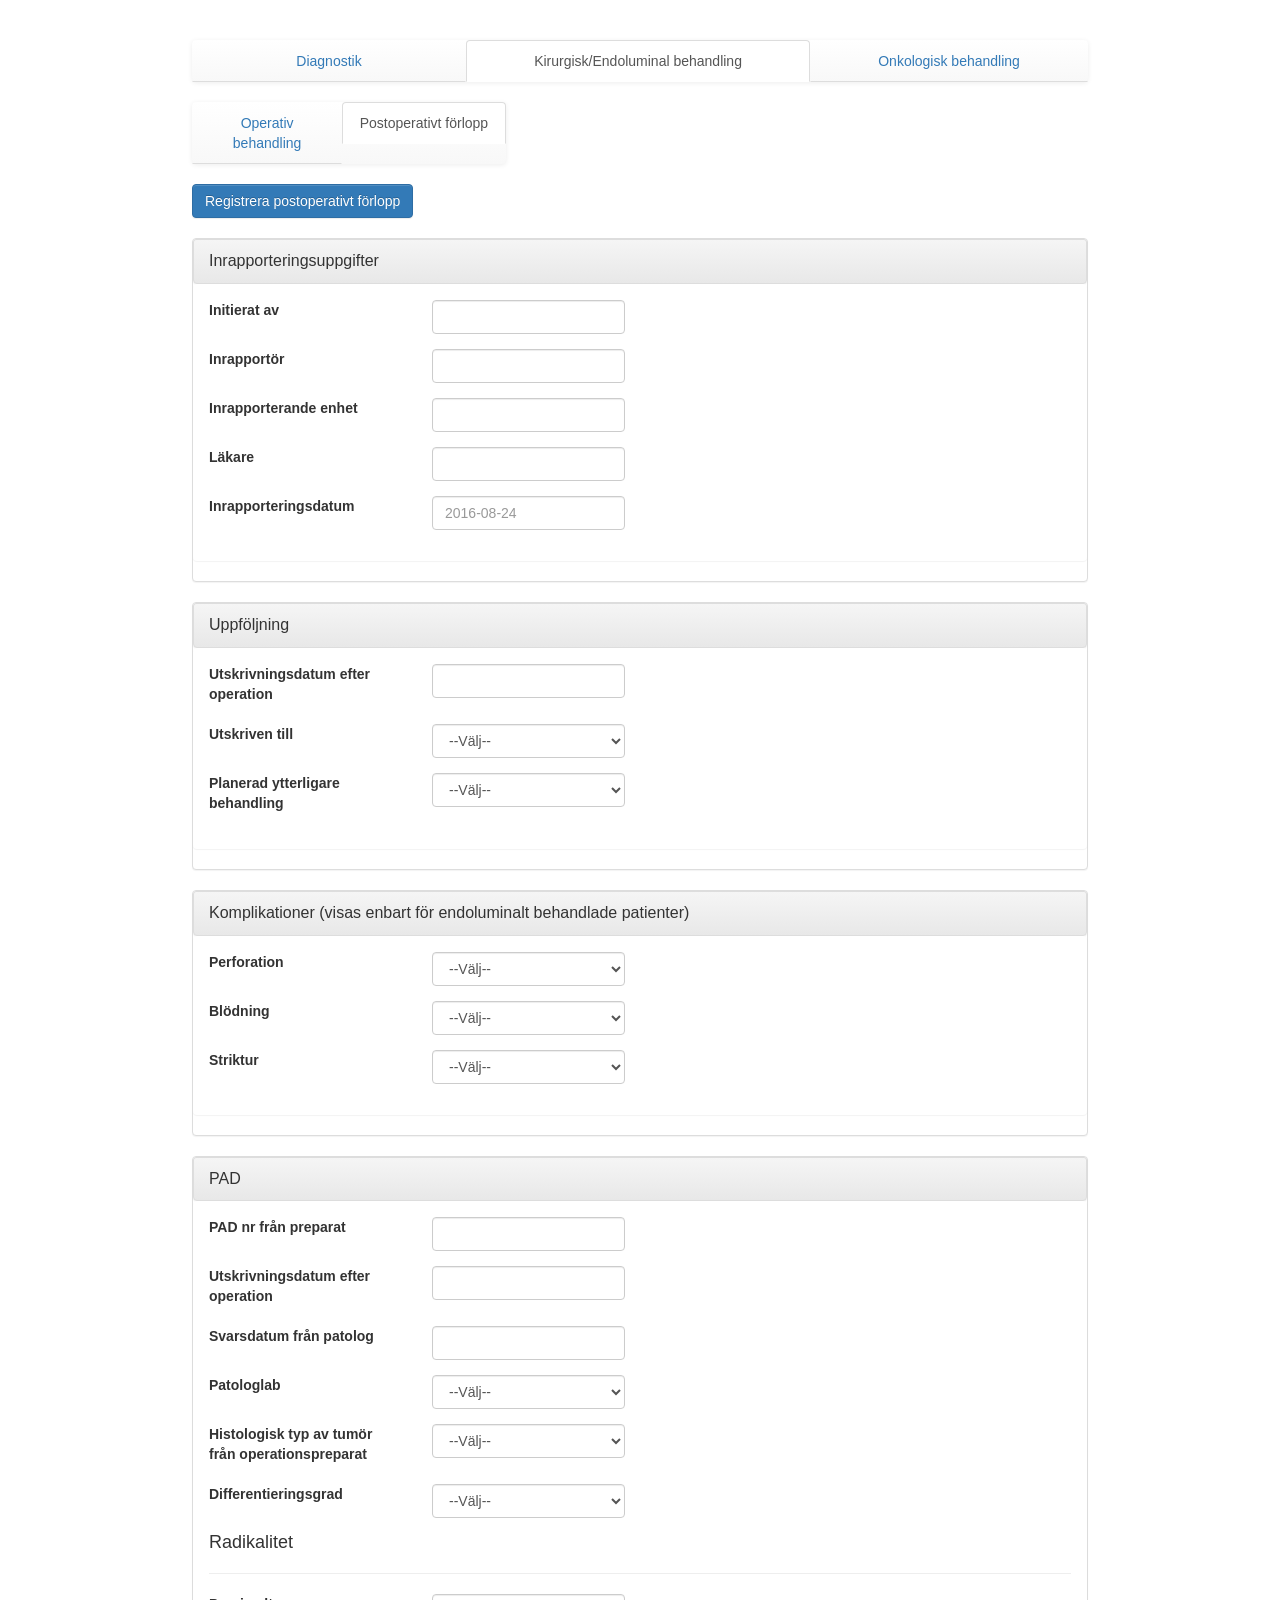
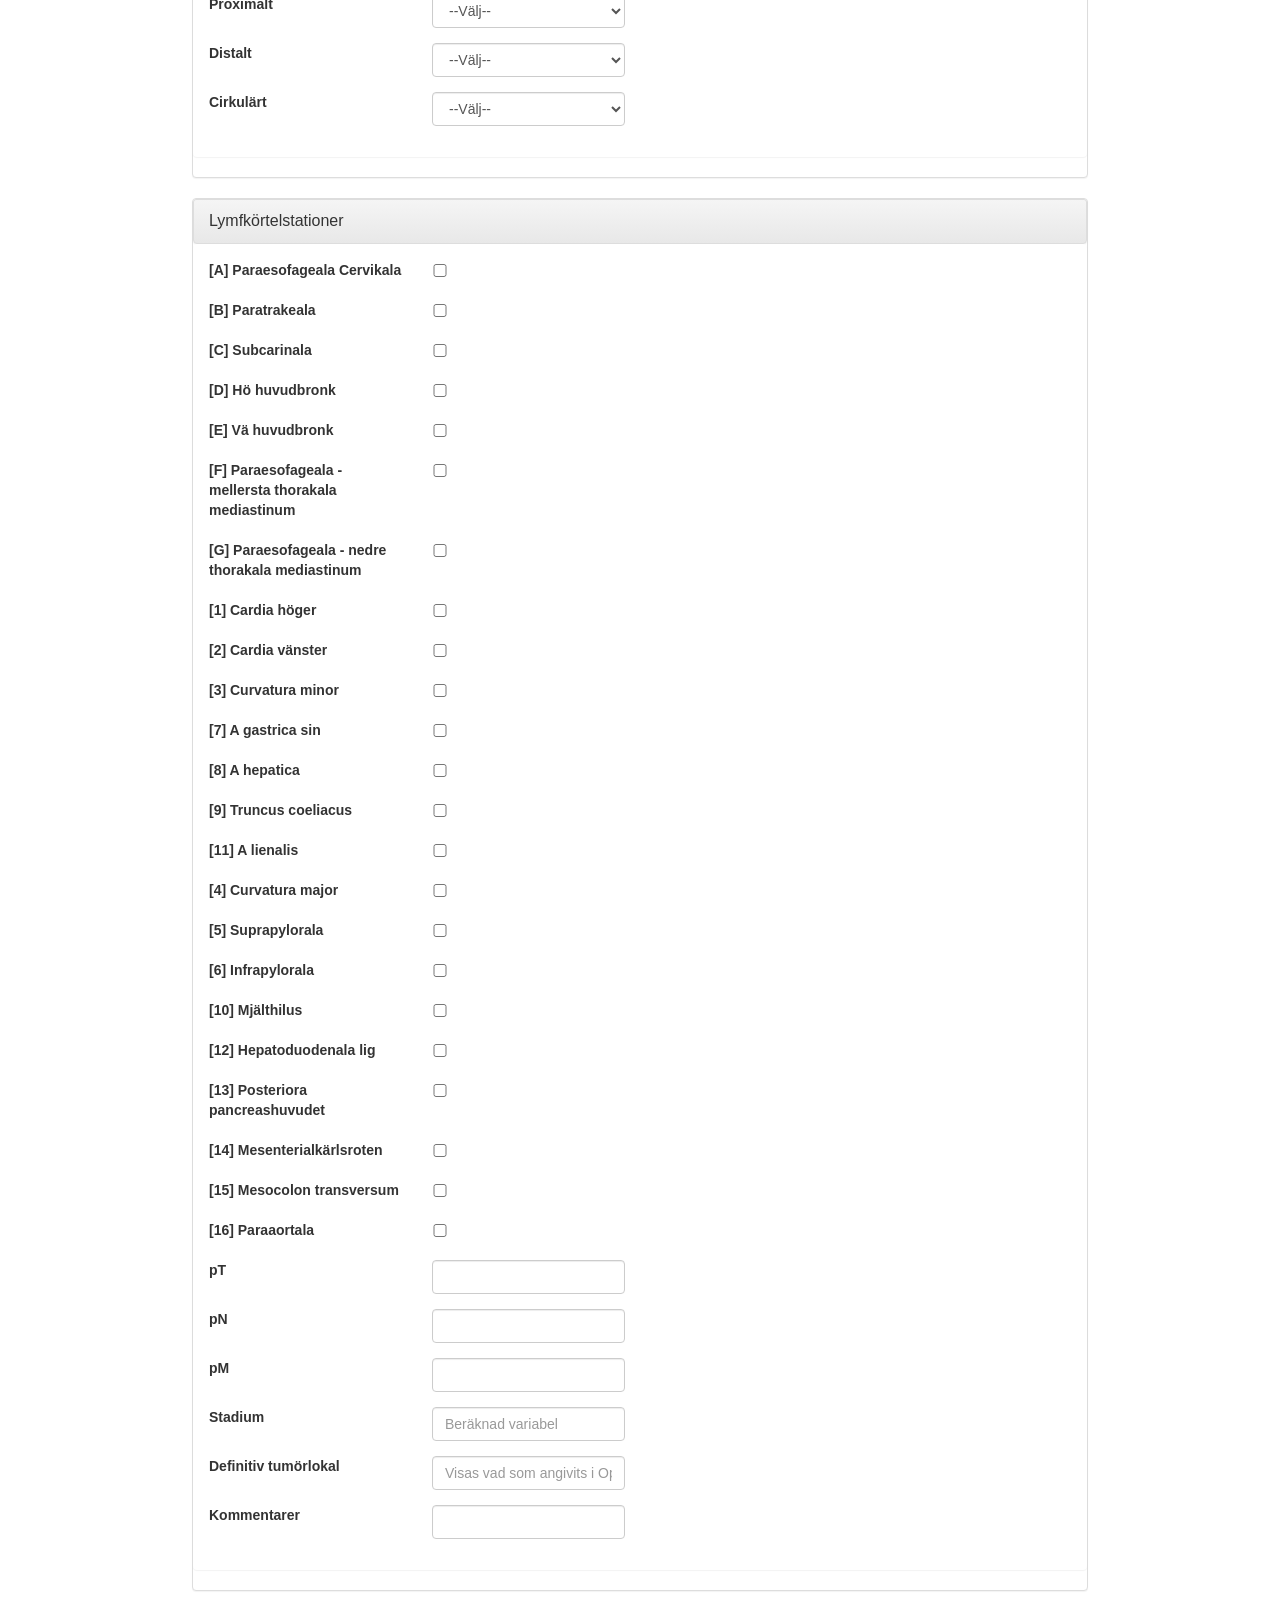
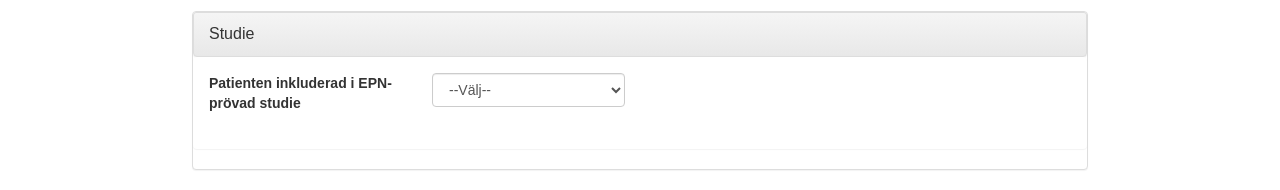
<file: NREV/Form3.html>
﻿<!DOCTYPE html>
<html>
<head>
    <link href="Css/bootstrap-theme.css" rel="stylesheet" />
    <link href="Css/bootstrap.css" rel="stylesheet" />
    <link href="Css/bootstrap-theme.min.css" rel="stylesheet" />
    <link href="Css/bootstrap.min.css" rel="stylesheet" />
    <script src="https://ajax.googleapis.com/ajax/libs/jquery/1.11.3/jquery.min.js"></script>
    <script src="JavaS/bootstrap.js"></script>
    <script src="JavaS/npm.js"></script>
    <script src="JavaScript.js"></script>
    <title></title>
    <meta charset="utf-8" />
</head>
<body>
    <br/>
    <br/>
    <div style="width:70%" class="center-block">
        <ul class="nav nav-tabs nav-justified navbar-default center-block" >
            <li role="presentation" id="diag"><a href="Index.html">Diagnostik</a></li>
            <li role="presentation" id="kir" class="active"><a href="Opdata.html">Kirurgisk/Endoluminal behandling</a></li>
          
            <li role="presentation" id="vard"><a href="Onko.html">Onkologisk behandling  </a></li>
        </ul>
        <br />
        <ul class="nav nav-justified navbar-default nav-tabs" style="width:35%">
            <li role="presentation" id="diag"><a href="Opdata.html">Operativ behandling</a></li>
            <li role="presentation" id="kir" class="active"><a href="Form3.html">Postoperativt förlopp</a></li>
        </ul>
        <br/>
        <button class="btn btn-primary">Registrera postoperativt förlopp</button>
    </div>
    <br />
   
    <div class="panel panel-default center-block" style="width:70%">
        <div class="panel panel-default panel-heading panel-title">Inrapporteringsuppgifter</div>
        <div class="panel panel-body">
            <div class="row form-group">
                <label class="control-label col-sm-3">Initierat av</label>
                <div class="col-xs-3">
                    <input type="text" class="form-control" />
                </div>
            </div>
            <div class="row form-group">                <label class="control-label col-sm-3">Inrapportör</label>
                <div class="col-xs-3">
                    <input type="text" class="form-control" />
                </div>
            </div>
            <div class="row form-group">
                <label class="control-label col-sm-3">Inrapporterande enhet</label>
                <div class="col-xs-3">
                    <input type="text" class="form-control" />
                </div>
            </div>
            <div class="row form-group">
                <label class="control-label col-sm-3">Läkare</label>
                <div class="col-xs-3">
                    <input type="text" class="form-control" />
                </div>
            </div>
            <div class="row form-group">
                <label class="control-label col-sm-3">Inrapporteringsdatum</label>
                <div class="col-xs-3">
                    <input type="text" class="form-control" placeholder="2016-08-24" />
                </div>
            </div>
        </div>
    </div>

    <div class="panel panel-default center-block" style="width:70%">
        <div class="panel panel-default panel-heading panel-title">Uppföljning</div>
        <div class="panel panel-body">
            <div class="row form-group">
                <label class="control-label col-sm-3">Utskrivningsdatum efter operation</label>
                <div class="col-xs-3">
                    <input type="text" class="form-control" />
                </div>
            </div>
            <div class="row form-group">
                <label class="control-label col-sm-3">Utskriven till</label>
                <div class="col-xs-3">
                    <select class="dropdown form-control active" onchange="kliniker()" id="utskriven">
                        <option value="0">--Välj--</option>
                        <option value="1">Hemmet</option>
                        <option value="2">Annan kirurgisk klinik</option>
                        <option vlaue="3">Annan klinik inkl rehabklinik</option>
                        <option value="4">Sjukhem</option>
                        <option vlaue="5">Övrig konvalecens</option>
                        <option value="6">Annan</option>
                        <option value="7">Avliden</option>
                    </select>
                </div>
            </div>
            <div class="row form-group" id="kirklin" style="display:none">
                <label class="control-label col-sm-3">Klinik</label>
                <div class="col-xs-3">
                    <select class="dropdown form-control active">
                        <option value="0">--Välj--</option>
                    </select>
                </div>
            </div>
            <div class="row form-group" id="annanklin" style="display:none">
                <label class="control-label col-sm-3">Specificera</label>
                <div class="col-xs-3">
                    <input type="text" class="form-control" />
                </div>
            </div>
            <div class="row form-group">
                <label class="control-label col-sm-3">Planerad ytterligare behandling</label>
                <div class="col-xs-3">
                    <select class="dropdown form-control active" id="kemoradio" onchange="vidkemorad()">
                        <option value="0">--Välj--</option>
                        <option value="1">Ingen</option>
                        <option value="2">Kurativt syftande kemo-/radioterapi</option>
                        <option vlaue="3">Palliativ kemo-/radioterapi</option>
                        <option value="4">Endoskopisk resektion</option>
                        <option vlaue="5">Öppen resektion</option>
                    </select>
                </div>
            </div>
            <div class="row form-group" id="klinikkemoradio" style="display:none">
                <label class="control-label col-sm-3">Behandlande klinik</label>
                <div class="col-xs-3">
                    <select class="dropdown form-control active">
                        <option value="0">--Välj--</option>
                    </select>
                </div>
            </div>
        </div>
    </div>

    <div class="panel panel-default center-block" style="width:70%">
        <div class="panel panel-default panel-heading panel-title">Komplikationer (visas enbart för endoluminalt behandlade patienter)</div>
        <div class="panel panel-body">
            <div class="row form-group">
                <label class="control-label col-sm-3">Perforation</label>
                <div class="col-xs-3">
                    <select class="dropdown form-control active">
                        <option value="0">--Välj--</option>
                        <option value="1">Nej</option>
                        <option value="2">Ja</option>
                    </select>
                </div>
            </div>
            <div class="row form-group">
                <label class="control-label col-sm-3">Blödning</label>
                <div class="col-xs-3">
                    <select class="dropdown form-control active">
                        <option value="0">--Välj--</option>
                        <option value="1">Nej</option>
                        <option value="2">Ja</option>
                    </select>
                </div>
            </div>
            <div class="row form-group">
                <label class="control-label col-sm-3">Striktur</label>
                <div class="col-xs-3">
                    <select class="dropdown form-control active">
                        <option value="0">--Välj--</option>
                        <option value="1">Nej</option>
                        <option value="2">Ja</option>
                    </select>
                </div>
            </div>
        </div>
    </div>

    <div class="panel panel-default center-block" style="width:70%">
        <div class="panel panel-default panel-heading panel-title">PAD</div>
        <div class="panel panel-body">
            <div class="row form-group">
                <label class="control-label col-sm-3">PAD nr från preparat</label>
                <div class="col-xs-3">
                    <input type="text" class="form-control" />
                </div>
            </div>
            <div class="row form-group">
                <label class="control-label col-sm-3">Utskrivningsdatum efter operation</label>
                <div class="col-xs-3">
                    <input type="text" class="form-control" />
                </div>
            </div>
            <div class="row form-group">
                <label class="control-label col-sm-3">Svarsdatum från patolog</label>
                <div class="col-xs-3">
                    <input type="text" class="form-control" />
                </div>
            </div>
            <div class="row form-group">
                <label class="control-label col-sm-3">Patologlab</label>
                <div class="col-xs-3">
                    <select class="dropdown form-control active">
                        <option value="0">--Välj--</option>
                    </select>
                </div>
            </div>
            <div class="row form-group">
                <label class="control-label col-sm-3">Histologisk typ av tumör från operationspreparat</label>
                <div class="col-xs-3">
                    <select class="dropdown form-control active">
                        <option value="0">--Välj--</option>
                        <option value="1">Adenocarcinom</option>
                        <option value="2">Adenocarcinom in situ/HGD</option>
                        <option value="3">Skivepitelcancer</option>
                        <option value="4">Skivepitelcancer in situ/HGD</option>
                        <option value="5">Odiff cancer</option>
                        <option value="6">Odiff cancer in situ/HGD</option>
                    </select>
                </div>
            </div>
            <div class="row form-group">
                <label class="control-label col-sm-3">Differentieringsgrad</label>
                <div class="col-xs-3">
                    <select class="dropdown form-control active">
                        <option value="0">--Välj--</option>
                        <option value="1">G1 - Högt differentierad</option>
                        <option value="2">G2 - Medelhögt differentierad</option>
                        <option value="3">G3 - Lågt differentierad</option>
                        <option value="4">Gx - Ej bedömd eller fastställd</option>
                    </select>
                </div>
            </div>
            <div class="row container-fluid h4">Radikalitet</div>
            <hr />
            <div class="row form-group">
                <label class="control-label col-sm-3">Proximalt</label>
                <div class="col-xs-3">
                    <select class="dropdown form-control active">
                        <option value="0">--Välj--</option>
                        <option value="1">Nej</option>
                        <option value="2">Ja</option>
                    </select>
                </div>
            </div>
            <div class="row form-group">
                <label class="control-label col-sm-3">Distalt</label>
                <div class="col-xs-3">
                    <select class="dropdown form-control active">
                        <option value="0">--Välj--</option>
                        <option value="1">Nej</option>
                        <option value="2">Ja</option>
                    </select>
                </div>
            </div>
            <div class="row form-group">
                <label class="control-label col-sm-3">Cirkulärt</label>
                <div class="col-xs-3">
                    <select class="dropdown form-control active">
                        <option value="0">--Välj--</option>
                        <option value="1">Nej</option>
                        <option value="2">Ja</option>
                    </select>
                </div>
            </div>
            

        </div>
    </div>


    <div class="panel panel-default center-block" style="width:70%">
        <div class="panel panel-default panel-heading panel-title">Lymfkörtelstationer</div>
        <div class="panel panel-body">
            <div class="row form-group">
               
                <label class="control-label col-sm-3">[A] Paraesofageala Cervikala</label>
                <div class="col-xs-3">
                    <input type="checkbox" class="col-sm-1" onchange="antal()" id="a"/>
                </div>
            </div>
            <div id="ant" style="display:none">
                <div class="row form-group">
                    <label class="control-label col-sm-3">Antal undersökta</label>
                    <div class="col-xs-3">
                        <input type="text" class="form-control" />
                    </div>
                </div>
                <div class="row form-group">
                    <label class="control-label col-sm-3">Antal tumörpositiva</label>
                    <div class="col-xs-3">
                        <input type="text" class="form-control" />
                    </div>
                </div>
            </div>
            <div class="row form-group">
                <label class="control-label col-sm-3">[B] Paratrakeala</label>
                <div class="col-xs-3">
                    <input type="checkbox" class="col-sm-1" onchange="bntal()" id="b"/>
                </div>
            </div>
            <div id="bnt" style="display:none">
                <div class="row form-group">
                    <label class="control-label col-sm-3">Antal undersökta</label>
                    <div class="col-xs-3">
                        <input type="text" class="form-control" />
                    </div>
                </div>
                <div class="row form-group">
                    <label class="control-label col-sm-3">Antal tumörpositiva</label>
                    <div class="col-xs-3">
                        <input type="text" class="form-control" />
                    </div>
                </div>
            </div>
            <div class="row form-group">
                <label class="control-label col-sm-3">[C] Subcarinala</label>
                <div class="col-xs-3">
                    <input type="checkbox" class="col-sm-1" />
                </div>
            </div>
            <div class="row form-group">
                <label class="control-label col-sm-3">[D] Hö huvudbronk</label>
                <div class="col-xs-3">
                    <input type="checkbox" class="col-sm-1" />
                </div>
            </div>
            <div class="row form-group">
                <label class="control-label col-sm-3">[E] Vä huvudbronk</label>
                <div class="col-xs-3">
                    <input type="checkbox" class="col-sm-1" />
                </div>
            </div>
            <div class="row form-group">
                <label class="control-label col-sm-3">[F] Paraesofageala - mellersta thorakala mediastinum</label>
                <div class="col-xs-3">
                    <input type="checkbox" class="col-sm-1" />
                </div>
            </div>
            <div class="row form-group">
                <label class="control-label col-sm-3">[G] Paraesofageala - nedre thorakala mediastinum</label>
                <div class="col-xs-3">
                    <input type="checkbox" class="col-sm-1" />
                </div>
            </div>
            <div class="row form-group">
                <label class="control-label col-sm-3">[1] Cardia höger</label>
                <div class="col-xs-3">
                    <input type="checkbox" class="col-sm-1" />
                </div>
            </div>
            <div class="row form-group">
                <label class="control-label col-sm-3">[2] Cardia vänster</label>
                <div class="col-xs-3">
                    <input type="checkbox" class="col-sm-1" />
                </div>
            </div>
            <div class="row form-group">
                <label class="control-label col-sm-3">[3] Curvatura minor</label>
                <div class="col-xs-3">
                    <input type="checkbox" class="col-sm-1" />
                </div>
            </div>
            <div class="row form-group">
                <label class="control-label col-sm-3">[7] A gastrica sin</label>
                <div class="col-xs-3">
                    <input type="checkbox" class="col-sm-1" />
                </div>
            </div>
            <div class="row form-group">
                <label class="control-label col-sm-3">[8] A hepatica</label>
                <div class="col-xs-3">
                    <input type="checkbox" class="col-sm-1" />
                </div>
            </div>
            <div class="row form-group">
                <label class="control-label col-sm-3">[9] Truncus coeliacus</label>
                <div class="col-xs-3">
                    <input type="checkbox" class="col-sm-1" />
                </div>
            </div>
            <div class="row form-group">
                <label class="control-label col-sm-3">[11] A lienalis</label>
                <div class="col-xs-3">
                    <input type="checkbox" class="col-sm-1" />
                </div>
            </div>
            <div class="row form-group">
                <label class="control-label col-sm-3">[4] Curvatura major</label>
                <div class="col-xs-3">
                    <input type="checkbox" class="col-sm-1" />
                </div>
            </div>
            <div class="row form-group">
                <label class="control-label col-sm-3">[5] Suprapylorala</label>
                <div class="col-xs-3">
                    <input type="checkbox" class="col-sm-1" />
                </div>
            </div>
            <div class="row form-group">
                <label class="control-label col-sm-3">[6] Infrapylorala</label>
                <div class="col-xs-3">
                    <input type="checkbox" class="col-sm-1" />
                </div>
            </div>
            <div class="row form-group">
                <label class="control-label col-sm-3">[10] Mjälthilus</label>
                <div class="col-xs-3">
                    <input type="checkbox" class="col-sm-1" />
                </div>
            </div>
            <div class="row form-group">
                <label class="control-label col-sm-3">[12] Hepatoduodenala lig</label>
                <div class="col-xs-3">
                    <input type="checkbox" class="col-sm-1" />
                </div>
            </div>
            <div class="row form-group">
                <label class="control-label col-sm-3">[13] Posteriora pancreashuvudet</label>
                <div class="col-xs-3">
                    <input type="checkbox" class="col-sm-1" />
                </div>
            </div>
            <div class="row form-group">
                <label class="control-label col-sm-3">[14] Mesenterialkärlsroten</label>
                <div class="col-xs-3">
                    <input type="checkbox" class="col-sm-1" />
                </div>
            </div>
            <div class="row form-group">
                <label class="control-label col-sm-3">[15] Mesocolon transversum</label>
                <div class="col-xs-3">
                    <input type="checkbox" class="col-sm-1" />
                </div>
            </div>
            <div class="row form-group">
                <label class="control-label col-sm-3">[16] Paraaortala</label>
                <div class="col-xs-3">
                    <input type="checkbox" class="col-sm-1" />
                </div>
            </div>
            <div class="row form-group">
                <label class="control-label col-sm-3">pT</label>
                <div class="col-xs-3">
                    <input type="text" class="form-control"  />
                </div>
            </div>
            <div class="row form-group">
                <label class="control-label col-sm-3">pN</label>
                <div class="col-xs-3">
                    <input type="text" class="form-control"/>
                </div>
            </div>
            <div class="row form-group">
                <label class="control-label col-sm-3">pM</label>
                <div class="col-xs-3">
                    <input type="text" class="form-control"  />
                </div>
            </div>
            <div class="row form-group">
                <label class="control-label col-sm-3">Stadium</label>
                <div class="col-xs-3">
                    <input type="text" class="form-control" placeholder="Beräknad variabel"/>
                </div>
            </div>
            <div class="row form-group">
                <label class="control-label col-sm-3">Definitiv tumörlokal</label>
                <div class="col-xs-3">
                    <input type="text" class="form-control" placeholder="Visas vad som angivits i Opdata" />
                </div>
            </div>
            <div class="row form-group">
                <label class="control-label col-sm-3">Kommentarer</label>
                <div class="col-xs-3">
                    <input type="text" class="form-control" />
                </div>
            </div>
            </div>
        </div>

    <div class="panel panel-default center-block" style="width:70%">
        <div class="panel panel-default panel-heading panel-title">Studie</div>
        <div class="panel panel-body">
            <div class="row form-group">
                <label class="control-label col-sm-3">Patienten inkluderad i EPN-prövad studie</label>
                <div class="col-xs-3">
                    <select class="dropdown form-control active">
                        <option value="0">--Välj--</option>
                        <option value="1">Nej</option>
                        <option value="2">Ja</option>
                    </select>
                </div>
            </div>
        </div>
    </div>


    <script type="text/javascript">
    function antal() {
                if (document.getElementById("a").checked)
                document.getElementById("ant").style.display = "block";


                else {
                document.getElementById("ant").style.display = "none";
                }
                }
    </script>
    <script type="text/javascript">
    function bntal() {
                if (document.getElementById("b").checked)
                document.getElementById("bnt").style.display = "block";


                else {
                document.getElementById("bnt").style.display = "none";
                }
    }
    function vidkemorad() {
        if (document.getElementById("kemoradio").selectedIndex == "2" || document.getElementById("kemoradio").selectedIndex == "3")
            document.getElementById("klinikkemoradio").style.display = "block";


        else {
            document.getElementById("klinikkemoradio").style.display = "none";
        }
    }
    function kliniker() {
        if (document.getElementById("utskriven").selectedIndex == "2") {
            document.getElementById("kirklin").style.display = "block"
            document.getElementById("annanklin").style.display = "none";
        }
        else if(
            document.getElementById("utskriven").selectedIndex == "6") {
            document.getElementById("kirklin").style.display = "none"
            document.getElementById("annanklin").style.display = "block";
        }
        else {
            document.getElementById("kirklin").style.display = "none"
            document.getElementById("annanklin").style.display = "none";
        }
    }

        
    
    </script>


</body>
</html>
</file>
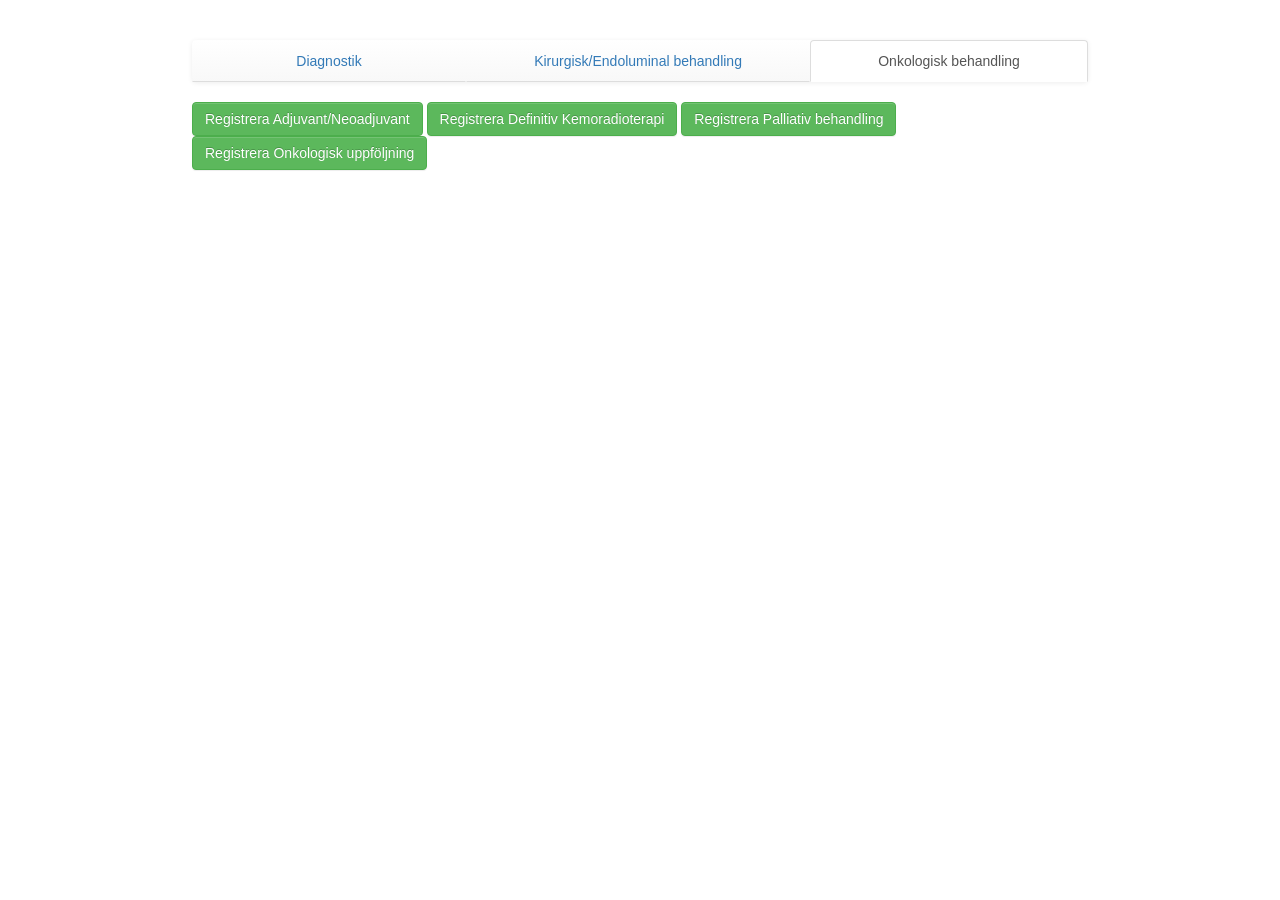
<file: NREV/Onko.html>
﻿<!DOCTYPE html>
<html>
<head>
    <title></title>
	<meta charset="utf-8" />
    <link href="Css/bootstrap-theme.css" rel="stylesheet" />
    <link href="Css/bootstrap.css" rel="stylesheet" />
    <link href="Css/bootstrap-theme.min.css" rel="stylesheet" />
    <link href="Css/bootstrap.min.css" rel="stylesheet" />
    <script src="https://ajax.googleapis.com/ajax/libs/jquery/1.11.3/jquery.min.js"></script>
    <script src="JavaS/bootstrap.js"></script>
    <script src="JavaS/npm.js"></script>
    <script src="JavaS/JavaScript.js"></script>
</head>
<body>
    <br/>
    <br/>
    <div style="width:70%" class="center-block">
        <ul class="nav nav-tabs nav-justified navbar-default">
            <li role="presentation" id="diag"><a href="Index.html">Diagnostik</a></li>
            <li role="presentation" id="kir"><a href="Opdata.html">Kirurgisk/Endoluminal behandling</a></li>

            <li role="presentation" id="vard" class="active"><a href="Onko.html">Onkologisk behandling</a></li>
        </ul>
        <br />
        <button class="btn btn-group-vertical btn-success" id="btnadju" onclick="showadju()">Registrera Adjuvant/Neoadjuvant </button>
        <button class="btn btn-group-vertical btn-success" id="btndef" onclick="showdef()">Registrera Definitiv Kemoradioterapi </button>
        <button class="btn btn-group-vertical btn-success" id="btnpall" onclick="showpall()">Registrera Palliativ behandling </button>
        <button class="btn btn-group-vertical btn-success" id="btnupp" onclick="showupp()">Registrera Onkologisk uppföljning </button>
        </div>
    <br />
    <div id="adjuvant" style="display:none">
        <div style="width:70%" class="center-block">
            <ul class="nav nav-justified navbar-default nav-tabs" style="width:30%" >
                <li role="presentation" class="active"><a href="Onko.html">Neoadjuvant/Adjuvant behandling</a></li>

            </ul>

            <br />
            <button class="btn btn-group-vertical btn-danger" id="btnoadju" onclick="hideadju()">Registrera inte Adjuvant/Neoadjuvant </button>
            
           </div>
        <br />
            <div class="panel panel-default center-block" style="width:70%">
                <div class="panel panel-default panel-heading panel-title">Inrapporteringsuppgifter</div>
                <div class="panel panel-body">
                    <div class="row form-group">
                        <label class="control-label col-sm-3">Initierat av</label>
                        <div class="col-xs-3">
                            <input type="text" class="form-control" />
                        </div>
                    </div>
                    <div class="row form-group">
                        <label class="control-label col-sm-3">Inrapportör</label>
                        <div class="col-xs-3">
                            <input type="text" class="form-control" />
                        </div>
                    </div>
                    <div class="row form-group">
                        <label class="control-label col-sm-3">Inrapporterande enhet</label>
                        <div class="col-xs-3">
                            <input type="text" class="form-control" />
                        </div>
                    </div>
                    <div class="row form-group">
                        <label class="control-label col-sm-3">Läkare</label>
                        <div class="col-xs-3">
                            <input type="text" class="form-control" />
                        </div>
                    </div>
                    <div class="row form-group">
                        <label class="control-label col-sm-3">Inrapporteringsdatum</label>
                        <div class="col-xs-3">
                            <input type="text" class="form-control" placeholder="2016-08-24" />
                        </div>
                    </div>
                </div>
            </div>
            <div class="panel panel-default center-block" style="width:70%">
                <div class="panel panel-default panel-heading panel-title">Neoadjuvant behandling</div>
                <div class="panel panel-body">
                    <div class="row form-group">
                        <label class="control-label col-sm-3">Neoadjuvant behandling given</label>
                        <div class="col-xs-3">
                            <select class="form-control" id="neo" onchange="neoadj()">
                                <option value="0">--Välj--</option>
                                <option value="1">Nej</option>
                                <option value="2">Ja</option>
                            </select>
                        </div>
                    </div>
                    <div id="neoadjbeh" style="display:none">
                        <div class="row form-group">
                            <label class="control-label col-sm-3">Kemoradioterapi</label>
                            <div class="col-xs-3">
                                <select class="form-control" id="kemoradneoadj" onchange="krneoadj()">
                                    <option value="0">--Välj--</option>
                                    <option value="1">Nej</option>
                                    <option value="2">Ja</option>
                                </select>
                            </div>
                        </div>
                        <div id="neoadjkemorad" style="display:none" class="container-fluid">
                            <div class="row form-group">
                                <label class="control-label col-sm-3">Startdatum kemoterapi</label>
                                <div class="col-xs-3">
                                    <input type="date" class="form-control" />
                                </div>
                            </div>
                            <div class="row form-group">
                                <label class="control-label col-sm-3">Regim</label>
                                <div class="col-xs-3">
                                    <select class="form-control">
                                        <option value="0">--Välj--</option>
                                        <option value="1">många</option>
                                        <option value="2">regimer</option>
                                    </select>
                                </div>
                            </div>
                        </div>
                        <div class="row form-group">
                            <label class="control-label col-sm-3">Ytterligare substans</label>
                            <div class="col-xs-3">
                                <input type="checkbox" />
                            </div>
                        </div>
                        <br />
                        <div class="row form-group">
                            <label class="control-label col-sm-3">Startdatum radioterapi</label>
                            <div class="col-xs-3">
                                <input type="date" class="form-control" />
                            </div>
                        </div>
                        <div class="row form-group">
                            <label class="control-label col-sm-3">Primärtumör</label>
                            <div class="col-xs-3">
                                <select class="form-control">
                                    <option value="0">--Välj--</option>
                                </select>
                            </div>
                        </div>
                        <div class="row form-group">
                            <label class="control-label col-sm-3">Totaldos</label>
                            <div class="col-xs-3">
                                <input type="text" class="form-control" />
                            </div>
                        </div>
                        <div class="row form-group">
                            <label class="control-label col-sm-3">Antal fraktioner</label>
                            <div class="col-xs-3">
                                <input type="text" class="form-control" />
                            </div>
                        </div>
                    
                    <br />
                    <div class="row form-group">
                        <label class="control-label col-sm-3">Kemoterapi</label>
                        <div class="col-xs-3">
                            <select class="form-control" id="kemoneoadj" onchange="kneoadj()">
                                <option value="0">--Välj--</option>
                                <option value="1">Nej</option>
                                <option value="2">Ja</option>
                            </select>
                        </div>
                    </div>
                    <div id="neoadjkemo" class="container-fluid" style="display:none">
                        <div class="row form-group">
                            <label class="control-label col-sm-3">Startdatum kemoterapi</label>
                            <div class="col-xs-3">
                                <input type="date" class="form-control" />
                            </div>
                        </div>
                        <div class="row form-group">
                            <label class="control-label col-sm-3">Regim</label>
                            <div class="col-xs-3">
                                <select class="form-control">
                                    <option value="0">--Välj--</option>
                                    <option value="1">många</option>
                                    <option value="2">regimer</option>
                                </select>
                            </div>
                        </div>
                    </div>
                    <br />
                    <div class="row form-group">
                        <label class="control-label col-sm-3">Radioterapi</label>
                        <div class="col-xs-3">
                            <select class="form-control" id="radioneoadj" onchange="rneoadj()">
                                <option value="0">--Välj--</option>
                                <option value="1">Nej</option>
                                <option value="2">Ja</option>
                            </select>
                        </div>
                    </div>
                    <div id="neoadjradio" class="container-fluid" style="display:none">
                        <div class="row form-group">
                            <label class="control-label col-sm-3">Startdatum radioterapi</label>
                            <div class="col-xs-3">
                                <input type="date" class="form-control" />
                            </div>
                        </div>
                        <div class="row form-group">
                            <label class="control-label col-sm-3">Totaldos</label>
                            <div class="col-xs-3">
                                <input type="text" class="form-control" />
                            </div>
                        </div>
                        <div class="row form-group">
                            <label class="control-label col-sm-3">Antal fraktioner</label>
                            <div class="col-xs-3">
                                <input type="text" class="form-control" />
                            </div>
                        </div>
                    </div>
                </div>
            </div>
                </div>
            <div class="panel panel-default center-block" style="width:70%">
                <div class="panel panel-default panel-heading panel-title">Adjuvant behandling</div>
                <div class="panel panel-body">
                    <div class="row form-group">
                        <label class="control-label col-sm-3">Adjuvant behandling given</label>
                        <div class="col-xs-3">
                            <select class="form-control" id="adj" onchange="adjuv()">
                                <option value="0">--Välj--</option>
                                <option value="1">Nej</option>
                                <option value="2">Ja</option>
                            </select>
                        </div>
                    </div>
                    <div id="adjbeh" style="display:none">
                        <div class="row form-group">
                            <label class="control-label col-sm-3">Kemoradioterapi</label>
                            <div class="col-xs-3">
                                <select class="form-control" id="kemoradadj" onchange="kradj()">
                                    <option value="0">--Välj--</option>
                                    <option value="1">Nej</option>
                                    <option value="2">Ja</option>
                                </select>
                            </div>
                        </div>
                        <div id="adjkemorad" style="display:none" class="container-fluid">
                            <div class="row form-group">
                                <label class="control-label col-sm-3">Startdatum kemoterapi</label>
                                <div class="col-xs-3">
                                    <input type="date" class="form-control" />
                                </div>
                            </div>
                            <div class="row form-group">
                                <label class="control-label col-sm-3">Regim</label>
                                <div class="col-xs-3">
                                    <select class="form-control">
                                        <option value="0">--Välj--</option>
                                        <option value="1">många</option>
                                        <option value="2">regimer</option>
                                    </select>
                                </div>
                            </div>
                            <br />
                            <div class="row form-group">
                                <label class="control-label col-sm-3">Startdatum radioterapi</label>
                                <div class="col-xs-3">
                                    <input type="date" class="form-control" />
                                </div>
                            </div>
                            <div class="row form-group">
                                <label class="control-label col-sm-3">Totaldos</label>
                                <div class="col-xs-3">
                                    <input type="text" class="form-control" />
                                </div>
                            </div>
                            <div class="row form-group">
                                <label class="control-label col-sm-3">Antal fraktioner</label>
                                <div class="col-xs-3">
                                    <input type="text" class="form-control" />
                                </div>
                            </div>
                            <br />
                        </div>
                        <div class="row form-group">
                            <label class="control-label col-sm-3">Kemoteraoi</label>
                            <div class="col-xs-3">
                                <select class="form-control" id="kemoadj" onchange="kadj()">
                                    <option value="0">--Välj--</option>
                                    <option value="1">Nej</option>
                                    <option value="2">Ja</option>
                                </select>
                            </div>
                        </div>
                        <div id="adjkemo" class="container-fluid" style="display:none">
                            <div class="row form-group">
                                <label class="control-label col-sm-3">Startdatum kemoterapi</label>
                                <div class="col-xs-3">
                                    <input type="date" class="form-control" />
                                </div>
                            </div>
                            <div class="row form-group">
                                <label class="control-label col-sm-3">Regim</label>
                                <div class="col-xs-3">
                                    <select class="form-control">
                                        <option value="0">--Välj--</option>
                                        <option value="1">många</option>
                                        <option value="2">regimer</option>
                                    </select>
                                </div>
                            </div>
                            <br />
                        </div>
                        <div class="row form-group">
                            <label class="control-label col-sm-3">Radioterapi</label>
                            <div class="col-xs-3">
                                <select class="form-control" id="radioadj" onchange="radj()">
                                    <option value="0">--Välj--</option>
                                    <option value="1">Nej</option>
                                    <option value="2">Ja</option>
                                </select>
                            </div>
                        </div>
                        <div id="adjradio" class="container-fluid" style="display:none">
                            <div class="row form-group">
                                <label class="control-label col-sm-3">Startdatum radioterapi</label>
                                <div class="col-xs-3">
                                    <input type="date" class="form-control" />
                                </div>
                            </div>
                            <div class="row form-group">
                                <label class="control-label col-sm-3">Totaldos</label>
                                <div class="col-xs-3">
                                    <input type="text" class="form-control" />
                                </div>
                            </div>
                            <div class="row form-group">
                                <label class="control-label col-sm-3">Antal fraktioner</label>
                                <div class="col-xs-3">
                                    <input type="text" class="form-control" />
                                </div>
                            </div>
                        </div>
                    </div>
                </div>
            </div>
        </div>

    <div style="display:none" id="pall">
        <div style="width:70%" class="center-block">
            <ul class="nav nav-justified navbar-default nav-tabs" style="width:30%">
                <li role="presentation" class="active"><a href="Onko.html">Palliativ behandling</a></li>

            </ul>

            <br />
            <button class="btn btn-group-vertical btn-danger" id="btnnopall" onclick="hidepall()">Registrera inte Palliativ behandling </button>
        </div>
        <br />
        <div class="panel panel-default center-block" style="width:70%">
            <div class="panel panel-default panel-heading panel-title">Inrapporteringsuppgifter</div>
            <div class="panel panel-body">
                <div class="row form-group">
                    <label class="control-label col-sm-3">Initierat av</label>
                    <div class="col-xs-3">
                        <input type="text" class="form-control" />
                    </div>
                </div>
                <div class="row form-group">
                    <label class="control-label col-sm-3">Inrapportör</label>
                    <div class="col-xs-3">
                        <input type="text" class="form-control" />
                    </div>
                </div>
                <div class="row form-group">
                    <label class="control-label col-sm-3">Inrapporterande enhet</label>
                    <div class="col-xs-3">
                        <input type="text" class="form-control" />
                    </div>
                </div>
                <div class="row form-group">
                    <label class="control-label col-sm-3">Läkare</label>
                    <div class="col-xs-3">
                        <input type="text" class="form-control" />
                    </div>
                </div>
                <div class="row form-group">
                    <label class="control-label col-sm-3">Inrapporteringsdatum</label>
                    <div class="col-xs-3">
                        <input type="text" class="form-control" placeholder="2016-08-24" />
                    </div>
                </div>
            </div>
        </div>
        <div class="panel panel-default center-block" style="width:70%" >
            <div class="panel panel-default panel-heading panel-title">Palliativ behandling</div>
            <div class="panel panel-body">
              
                    <div class="row form-group">
                        <label class="control-label col-sm-3">Situation</label>
                        <div class="col-xs-3">
                            <select class="form-control">
                                <option value="0">--Välj--</option>
                                <option value="1">Recidiv</option>
                                <option value="2">Primärt generealiserad eller icke-resektabel sjukdom</option>
                                <option value="3">Lokaliserad sjukdom men pat ej aktuell för kurativ behandling</option>
                                <option value="4">Ej genomgått kuraitv resektionskirurgi efter tidigare neoadjuvant behandling</option>
                                <option value="5">Icke-komplett remission eller progress efter definitv kemoradioterapi</option>
                            </select>
                        </div>
                    </div>
                    <div class="row form-group">
                        <label class="control-label col-sm-3">Datum för första behandling (oavsett modalitet)</label>
                        <div class="col-xs-3">
                            <input type="date" class="form-control" />
                        </div>
                    </div>
                    <div class="text-capitalize h4">Modaliteter</div>
                    <hr />
                    <br />
                    <div class="row form-group">
                        <label class="control-label col-sm-3">Brachyterapi</label>
                        <div class="col-xs-3">
                            <select class="form-control" id="brachyter" onchange="brter()">
                                <option value="0">--Välj--</option>
                                <option value="1">Nej</option>
                                <option value="2">Ja</option>
                            </select>
                        </div>
                    </div>
                    <div id="brachy" style="display:none">
                        <div class="row form-group">
                            <label class="control-label col-sm-3">Totaldos</label>
                            <div class="col-xs-3">
                                <input type="text" class="form-control" />
                            </div>
                        </div>
                        <div class="row form-group">
                            <label class="control-label col-sm-3">Antal fraktioner</label>
                            <div class="col-xs-3">
                                <input type="text" class="form-control" />
                            </div>
                        </div>
                    </div>
                    <div class="row form-group">
                        <label class="control-label col-sm-3">Extern radioterapi mot primärtumör eller lokalrecidiv</label>
                        <div class="col-xs-3">
                            <select class="form-control" id="extern" onchange="externrad()">
                                <option value="0">--Välj--</option>
                                <option value="1">Nej</option>
                                <option value="2">Ja</option>
                            </select>
                        </div>
                    </div>
                    <div id="ext" style="display:none">
                        <div class="row form-group">
                            <label class="control-label col-sm-3">Totaldos</label>
                            <div class="col-xs-3">
                                <input type="text" class="form-control" />
                            </div>
                        </div>
                        <div class="row form-group">
                            <label class="control-label col-sm-3">Antal fraktioner</label>
                            <div class="col-xs-3">
                                <input type="text" class="form-control" />
                            </div>
                        </div>
                    </div>
                    <div class="row form-group">
                        <label class="control-label col-sm-3">Kemo-/systemterapi</label>
                        <div class="col-xs-3">
                            <select class="form-control" id="kemosys" onchange="pallkem()">
                                <option value="0">--Välj--</option>
                                <option value="1">Nej</option>
                                <option value="2">Ja</option>
                            </select>
                        </div>
                    </div>
                    <div style="display:none" class="container-fluid" id="pallkembeh">
                        <div class="row form-group">
                            <label class="control-label col-sm-3">1:a linjens palliativa behandling</label>
                            <div class="col-xs-3">
                                <select class="form-control" id="forsta" onchange="forstlin()">
                                    <option value="0">--Välj--</option>
                                    <option value="1">Nej</option>
                                    <option value="2">Ja</option>
                                </select>
                            </div>
                        </div>
                        <div id="forstalinjen" style="display:none">
                            <div class="row form-group">
                                <label class="control-label col-sm-3">Regim</label>
                                <div class="col-xs-3">
                                    <select class="form-control">
                                        <option value="0">--Välj--</option>
                                        <option value="1">många</option>
                                        <option value="2">regimer</option>
                                    </select>
                                </div>
                            </div>
                        </div>
                        <br />
                        <div class="row form-group">
                            <label class="control-label col-sm-3">2:a linjens palliativa behandling</label>
                            <div class="col-xs-3">
                                <select class="form-control" id="andra" onchange="andlin()">
                                    <option value="0">--Välj--</option>
                                    <option value="1">Nej</option>
                                    <option value="2">Ja</option>
                                </select>
                            </div>
                        </div>
                        <div id="andralinjen" style="display:none">
                            <div class="row form-group">
                                <label class="control-label col-sm-3">Regim</label>
                                <div class="col-xs-3">
                                    <select class="form-control">
                                        <option value="0">--Välj--</option>
                                        <option value="1">många</option>
                                        <option value="2">regimer</option>
                                    </select>
                                </div>
                            </div>
                        </div>
                        <br />
                        <div class="row form-group">
                            <label class="control-label col-sm-3">3:a linjens palliativa behandling</label>
                            <div class="col-xs-3">
                                <select class="form-control" id="tredje" onchange="trelin()">
                                    <option value="0">--Välj--</option>
                                    <option value="1">Nej</option>
                                    <option value="2">Ja</option>
                                </select>
                            </div>
                        </div>
                        <div id="tredjelinjen" style="display:none">
                            <div class="row form-group">
                                <label class="control-label col-sm-3">Regim</label>
                                <div class="col-xs-3">
                                    <select class="form-control">
                                        <option value="0">--Välj--</option>
                                        <option value="1">många</option>
                                        <option value="2">regimer</option>
                                    </select>
                                </div>
                            </div>
                        </div>
                        <br />

                    </div>
                </div>
            </div>
        </div>
    

    <div style="display:none" id="definitivkemo" class="center-block">
        <div style="width:70%" class="center-block">
            <ul class="nav nav-justified navbar-default nav-tabs" style="width:30%">
                <li role="presentation" class="active"><a href="Onko.html">Definitiv kemoradioterapi</a></li>

            </ul>

            <br />
            <button class="btn btn-group-vertical btn-danger" id="btnnodef" onclick="hidedef()">Registrera inte Definitiv Kemoradioterapi </button>
        </div>
        <br />
        <div class="panel panel-default center-block" style="width:70%">
            <div class="panel panel-default panel-heading panel-title">Inrapporteringsuppgifter</div>
            <div class="panel panel-body">
                <div class="row form-group">
                    <label class="control-label col-sm-3">Initierat av</label>
                    <div class="col-xs-3">
                        <input type="text" class="form-control" />
                    </div>
                </div>
                <div class="row form-group">
                    <label class="control-label col-sm-3">Inrapportör</label>
                    <div class="col-xs-3">
                        <input type="text" class="form-control" />
                    </div>
                </div>
                <div class="row form-group">
                    <label class="control-label col-sm-3">Inrapporterande enhet</label>
                    <div class="col-xs-3">
                        <input type="text" class="form-control" />
                    </div>
                </div>
                <div class="row form-group">
                    <label class="control-label col-sm-3">Läkare</label>
                    <div class="col-xs-3">
                        <input type="text" class="form-control" />
                    </div>
                </div>
                <div class="row form-group">
                    <label class="control-label col-sm-3">Inrapporteringsdatum</label>
                    <div class="col-xs-3">
                        <input type="text" class="form-control" placeholder="2016-08-24" />
                    </div>
                </div>
            </div>
        </div>
        <div class="panel panel-default center-block" style="width:70%" >
            <div class="panel panel-default panel-heading panel-title">Definitiv kemoradioterapi</div>
            <div class="panel panel-body">
                <div class="row form-group">
                    <label class="control-label col-sm-3">Definitiv kemoradioterapi</label>
                    <div class="col-xs-3">
                        <select class="form-control" id="defkemorad" onchange="definitiv()">
                            <option value="0">--Välj--</option>
                            <option value="1">Nej</option>
                            <option value="2">Ja</option>
                        </select>
                    </div>
                </div>
                <div id="def" style="display:none">
                    <div class="row form-group">
                        <label class="control-label col-sm-3">Situation</label>
                        <div class="col-xs-3">
                            <select class="form-control">
                                <option value="0">--Välj--</option>
                                <option value="1">Primärbehandling</option>
                                <option value="2">Recidivbehandling</option>
                            </select>
                        </div>
                    </div>
                    <div class="row form-group">
                        <label class="control-label col-sm-3">Startdatum</label>
                        <div class="col-xs-3">
                            <input type="date" class="form-control" />
                        </div>
                    </div>
                    <div class="row form-group">
                        <label class="control-label col-sm-3">Kemoterapi</label>
                        <div class="col-xs-3">
                            <select class="form-control" id="defkem" onchange="kemodef()">
                                <option value="0">--Välj--</option>
                                <option value="1">Nej</option>
                                <option value="2">Ja</option>
                            </select>
                        </div>
                    </div>
                    <div id="defkemo" class="container-fluid" style="display:none">
                        <div class="row form-group">
                            <label class="control-label col-sm-3">Regim</label>
                            <div class="col-xs-3">
                                <select class="form-control">
                                    <option value="0">--Välj--</option>
                                    <option value="1">många</option>
                                    <option value="2">regimer</option>
                                </select>
                            </div>
                        </div>
                    </div>
                    <br />
                    <div class="row form-group">
                        <label class="control-label col-sm-3">Radioterapi</label>
                        <div class="col-xs-3">
                            <select class="form-control" id="defrad" onchange="raddef()">
                                <option value="0">--Välj--</option>
                                <option value="1">Nej</option>
                                <option value="2">Ja</option>
                            </select>
                        </div>
                    </div>
                    <div id="defradio" style="display:none">
                        <div class="row form-group">
                            <label class="control-label col-sm-3">Totaldos</label>
                            <div class="col-xs-3">
                                <input type="text" class="form-control" />
                            </div>
                        </div>
                        <div class="row form-group">
                            <label class="control-label col-sm-3">Antal fraktioner</label>
                            <div class="col-xs-3">
                                <input type="text" class="form-control" />
                            </div>
                        </div>
                    </div>


                    <div class="row form-group">
                        <label class="control-label col-sm-3">Resultat</label>
                        <div class="col-xs-3">
                            <select class="form-control">
                                <option value="0">--Välj--</option>
                                <option value="1">Komplett remission</option>
                                <option value="2">Icke-komplett remission</option>
                                <option value="3">Progress</option>
                            </select>
                        </div>
                    </div>

                </div>
            </div>
        </div>
    </div>

  

    <div id="uppf" style="display:none" class="center-block">
        <div style="width:70%" class="center-block">
            <ul class="nav nav-justified navbar-default nav-tabs" style="width:30%">
                <li role="presentation" class="active"><a href="Onko.html">Uppföljning</a></li>

            </ul>

            <br />
            <button class="btn btn-group-vertical btn-danger" id="btnnoupp" onclick="hideupp()">Registrera inte Onkologisk uppföljning </button>
        </div>
       
        <br />
        <div class="panel panel-default center-block" style="width:70%">
            <div class="panel panel-default panel-heading panel-title">Inrapporteringsuppgifter</div>
            <div class="panel panel-body">
                <div class="row form-group">
                    <label class="control-label col-sm-3">Initierat av</label>
                    <div class="col-xs-3">
                        <input type="text" class="form-control" />
                    </div>
                </div>
                <div class="row form-group">
                    <label class="control-label col-sm-3">Inrapportör</label>
                    <div class="col-xs-3">
                        <input type="text" class="form-control" />
                    </div>
                </div>
                <div class="row form-group">
                    <label class="control-label col-sm-3">Inrapporterande enhet</label>
                    <div class="col-xs-3">
                        <input type="text" class="form-control" />
                    </div>
                </div>
                <div class="row form-group">
                    <label class="control-label col-sm-3">Läkare</label>
                    <div class="col-xs-3">
                        <input type="text" class="form-control" />
                    </div>
                </div>
                <div class="row form-group">
                    <label class="control-label col-sm-3">Inrapporteringsdatum</label>
                    <div class="col-xs-3">
                        <input type="text" class="form-control" placeholder="2016-08-24" />
                    </div>
                </div>
            </div>
        </div>
        <div class="panel panel-default center-block" style="width:70%">
            <div class="panel panel-default panel-heading panel-title">Uppföljning</div>
            <div class="panel panel-body">
              

                <div >
                    <div class="row form-group">
                        <label class="control-label col-sm-3">Recidiv</label>
                        <div class="col-xs-3">
                            <select class="form-control" id="onkrec" onchange="onkrecidiv()">
                                <option value="0">--Välj--</option>
                                <option value="1">Nej</option>
                                <option value="2">Ja</option>
                            </select>
                        </div>
                    </div>
                    <div id="recidiv" style="display:none" class="container-fluid">
                        <div class="row form-group">
                            <label class="control-label col-sm-3">Datum</label>
                            <div class="col-xs-3">
                                <input type="date" class="form-control" />
                            </div>
                        </div>
                        <div class="row form-group">
                            <label class="control-label col-sm-3">Lokalrecidiv</label>
                            <div class="col-xs-3">
                                <select class="form-control">
                                    <option value="0">--Välj--</option>
                                    <option value="1">Nej</option>
                                    <option value="2">Ja</option>
                                </select>
                            </div>
                        </div>
                        <div class="row form-group">
                            <label class="control-label col-sm-3">Regionalt</label>
                            <div class="col-xs-3">
                                <select class="form-control">
                                    <option value="0">--Välj--</option>
                                    <option value="1">Nej</option>
                                    <option value="2">Ja</option>
                                </select>
                            </div>
                        </div>
                        <div class="row form-group">
                            <label class="control-label col-sm-3">Fjärrmetastas</label>
                            <div class="col-xs-3">
                                <select class="form-control">
                                    <option value="0">--Välj--</option>
                                    <option value="1">Nej</option>
                                    <option value="2">Ja</option>
                                </select>
                            </div>
                        </div>
                        <div class="row form-group" id="kirsalvage">
                            <label class="control-label col-sm-3">Kirurgi (salvage)</label>
                            <div class="col-xs-3">
                                <select class="form-control">
                                    <option value="0">--Välj--</option>
                                    <option value="1">Nej</option>
                                    <option value="2">Ja</option>
                                </select>
                            </div>
                        </div>
                    </div>
                </div>
                <div class="row form-group">
                    <label class="control-label col-sm-3">Inklusion i studie</label>
                    <div class="col-xs-3">
                        <select class="form-control">
                            <option value="0">--Välj--</option>
                            <option value="1">Nej</option>
                            <option value="2">Ja</option>
                        </select>
                    </div>
                </div>
                <div class="row form-group">
                    <label class="control-label col-sm-3">Avliden</label>
                    <div class="col-xs-3">
                        <select class="form-control" id="avl" onchange="avlid()">
                            <option value="0">--Välj--</option>
                            <option value="1">Nej</option>
                            <option value="2">Ja</option>
                        </select>
                    </div>
                </div>
                <div class="row form-group" id="avliden" style="display:none">
                    <label class="control-label col-sm-3">Datum</label>
                    <div class="col-xs-3">
                        <input type="date" class="form-control" />
                    </div>
                </div>
            </div>
        </div>
    </div>

</body>
</html>
</file>
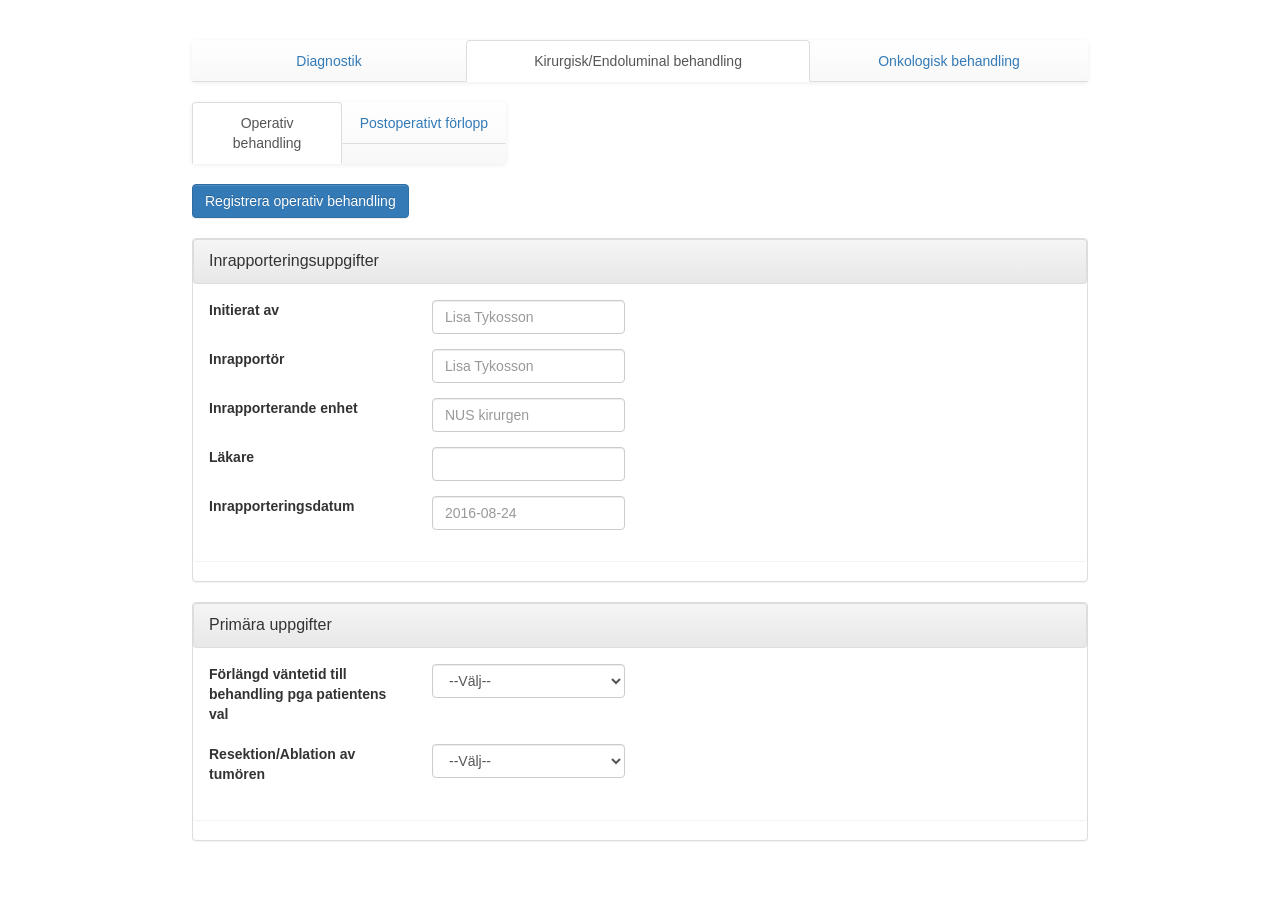
<file: NREV/Opdata.html>
﻿<!DOCTYPE html>
<html>
<head>
    <link href="Css/bootstrap-theme.css" rel="stylesheet" />
    <link href="Css/bootstrap.css" rel="stylesheet" />
    <link href="Css/bootstrap-theme.min.css" rel="stylesheet" />
    <link href="Css/bootstrap.min.css" rel="stylesheet" />
    <script src="https://ajax.googleapis.com/ajax/libs/jquery/1.11.3/jquery.min.js"></script>
    <script src="JavaS/bootstrap.js"></script>
    <script src="JavaS/npm.js"></script>
    <script src="JavaS/JavaScript.js"></script>
    <title></title>
    <meta charset="utf-8" />
</head>
<body>
    <br/>
    <br/>
    <div style="width:70%" class="center-block">
        <ul class="nav nav-tabs nav-justified navbar-default center-block">
            <li role="presentation" id="diag"><a href="Index.html">Diagnostik</a></li>
            <li role="presentation" id="kir" class="active"><a href="Opdata.html">Kirurgisk/Endoluminal behandling</a></li>

            <li role="presentation" id="vard"><a href="Onko.html">Onkologisk behandling </a></li>
        </ul>
        <br />
        <ul class="nav nav-justified navbar-default nav-tabs" style="width:35%">
            <li role="presentation" id="diag" class="active"><a href="Opdata.html">Operativ behandling</a></li>
            <li role="presentation" id="kir"><a href="Form3.html">Postoperativt förlopp</a></li>
        </ul>
        <br/>
        <button class="btn btn-primary">Registrera operativ behandling</button>
    </div>
    <br />
    <div class="panel panel-default center-block" style="width:70%">
        <div class="panel panel-default panel-heading panel-title">Inrapporteringsuppgifter</div>
        <div class="panel panel-body">
            <div class="row form-group">
                <label class="control-label col-sm-3">Initierat av</label>
                <div class="col-xs-3">
                    <input type="text" class="form-control" placeholder="Lisa Tykosson" />
                </div>
            </div>
            <div class="row form-group">
                <label class="control-label col-sm-3">Inrapportör</label>
                <div class="col-xs-3">
                    <input type="text" class="form-control" placeholder="Lisa Tykosson" />
                </div>
            </div>
            <div class="row form-group">
                <label class="control-label col-sm-3">Inrapporterande enhet</label>
                <div class="col-xs-3">
                    <input type="text" class="form-control" placeholder="NUS kirurgen" />
                </div>
            </div>
            <div class="row form-group">
                <label class="control-label col-sm-3">Läkare</label>
                <div class="col-xs-3">
                    <input type="text" class="form-control" />
                </div>
            </div>
            <div class="row form-group">
                <label class="control-label col-sm-3">Inrapporteringsdatum</label>
                <div class="col-xs-3">
                    <input type="text" class="form-control" placeholder="2016-08-24" />
                </div>
            </div>
        </div>
    </div>
    <div class="panel panel-default center-block" style="width:70%">
        <div class="panel panel-default panel-heading panel-title">Primära uppgifter</div>
        <div class="panel panel-body">
            <div class="row form-group">
                <label class="control-label col-sm-3">Förlängd väntetid till behandling pga patientens val</label>
                <div class="col-xs-3">
                    <select class="dropdown active form-control">
                        <option value="0">--Välj--</option>
                        <option value="1">Nej</option>
                        <option value="2">Ja</option>
                    </select>
                </div>
            </div>
            <div class="row form-group">
                <label class="control-label col-sm-3">Resektion/Ablation av tumören</label>
                <div class="col-xs-3">
                    <select class="dropdown active form-control" id="rest" onchange="alter()">
                        <option value="0">--Välj--</option>
                        <option value="1">Nej</option>
                        <option value="2">Ja</option>
                    </select>
                </div>
            </div>
        </div>
    </div>
    <div class="panel panel-default center-block" style="display:none; width:70%" id="alt1">
        <div class="panel panel-default panel-heading panel-title">Ej resektion</div>
        <div class="panel panel-body">
            <div class="row form-group">
                <label class="control-label col-sm-3">Exploration</label>
                <div class="col-xs-3">
                    <select class="dropdown active form-control" id="opexpo" onchange="datumex()">
                        <option value="0">--Välj--</option>
                        <option value="1">Ej explorerad</option>
                        <option value="2">Exploration utan resektion</option>
                    </select>
                </div>
            </div>
            <div id="behandlingsstrat" style="display:none">
                <div class="row form-group">
                    <label class="control-label col-sm-3">Datum för beslut av förändrad behandlingsstrategi</label>
                    <div class="col-xs-3">
                        <input type="text" class="form-control" />
                    </div>
                </div>
            </div>
            <div id="ex" style="display:none">
                <div class="row form-group">
                    <label class="control-label col-sm-3">Datum för exploration</label>
                    <div class="col-xs-3">
                        <input type="text" class="form-control" />
                    </div>
                </div>
            </div>
            <div class="row form-group">
                <label class="control-label col-sm-3">Orsak</label>
                <div class="col-xs-3">
                    <select class="dropdown active form-control">
                        <option value="0">--Välj--</option>
                        <option value="1">Progress av sjukdom</option>
                        <option value="2">Dåligt allmäntillstånd</option>
                        <option value="3">Annat</option>
                    </select>
                </div>
            </div>
            <br />
            <div class="h5"><b> Kliniskt tumörstadium (TNM7)</b></div>
            <hr />
            <div class="row form-group">
                <label class="control-label col-sm-3">T-Stadium</label>
                <div class="col-xs-3">
                    <select class="dropdown active form-control">
                        <option value="0">--Välj--</option>
                        <option value="1">T0</option>
                        <option value="2">Tis</option>
                        <option value="3">T1</option>
                        <option value="4">T2</option>
                        <option value="5">T3</option>
                        <option value="6">T4</option>
                        <option value="7">TX-</option>
                    </select>
                </div>
            </div>
            <div class="row form-group">
                <label class="control-label col-sm-3">N-Stadium</label>
                <div class="col-xs-3">
                    <select class="dropdown form-control active">
                        <option value="0">--Välj--</option>
                        <option value="1">N0</option>
                        <option value="2">N1</option>
                        <option value="3">N2</option>
                        <option value="4">N3</option>
                        <option value="5">NX</option>
                    </select>
                </div>
            </div>
            <div class="row form-group">
                <label class="control-label col-sm-3">M-Stadium</label>
                <div class="col-xs-3">
                    <select class="dropdown form-control active">
                        <option value="0">--Välj--</option>
                        <option value="1">M0</option>
                        <option value="2">M1</option>
                    </select>
                </div>
            </div>
        </div>
    </div>

    <div class="panel panel-default center-block" style="display:none; width:70%" id="alt2">
        <div class="panel panel-default panel-heading panel-title">Komorbiditet</div>
        <div class="panel panel-body">

            <div class="row form-group">

                <label class="control-label col-sm-3">Rökare</label>
                <div class="col-xs-3">
                    <select class="dropdown active form-control">
                        <option value="0">--Välj--</option>
                        <option value="1">Nej</option>
                        <option value="2">Ja (inkl de som slutat < 1 år sedan)</option>
                        <option value="3">F.d. rökare (> 1 år sedan rökstopp)</option>
                    </select>
                </div>
            </div>
            <div class="form-group">
                <div class="h5"><b>Charlson komorbiditetsindex</b></div>
                <hr />

            </div>
            <table class="table table-striped">
                <tbody>
                    <tr>
                        <th>1 poäng</th>
                        <th>2 poäng </th>
                        <th>3 poäng</th>
                        <th>6 poäng</th>
                    </tr>
                    <tr>
                        <td><input type="checkbox" class="x" onchange="charlson()" />  Hjärtinfarkt </td>
                        <td><input type="checkbox" class="y" onchange="charlson()" />  Hemiplegi</td>
                        <td><input type="checkbox" class="z" onchange="charlson()" />  Måttlig-svår leversvikt </td>
                        <td><input type="checkbox" class="w" onchange="charlson()" />  Malign tumör med metastas </td>
                    </tr>
                    <tr>
                        <td><input type="checkbox" class="x" onchange="charlson()" />  Hjärtsvikt </td>
                        <td><input type="checkbox" class="y" onchange="charlson()" />  Måttlig-svår njursvikt</td>
                        <td></td>
                        <td><input type="checkbox" class="w" onchange="charlson()" />  AIDS </td>
                    </tr>
                    <tr>
                        <td><input type="checkbox" class="x" onchange="charlson()" />  Perifer kärlsjukdom </td>
                        <td><input type="checkbox" class="y" onchange="charlson()" />  Diabetes med organskada </td>
                        <td></td>
                        <td></td>
                    </tr>
                    <tr>
                        <td><input type="checkbox" class="x" onchange="charlson()" />  Demens</td>
                        <td><input type="checkbox" class="y" onchange="charlson()" />  Tumör utan metastas </td>
                        <td></td>
                        <td></td>
                    </tr>
                    <tr>
                        <td><input type="checkbox" class="x" onchange="charlson()" />  Cerebrovaskulär sjukdom </td>
                        <td><input type="checkbox" class="y" onchange="charlson()" />  Leukemi </td>
                        <td></td>
                        <td></td>
                    </tr>
                    <tr>
                        <td><input type="checkbox" class="x" onchange="charlson()" />  KOL</td>
                        <td><input type="checkbox" class="y" onchange="charlson()" />  Lymfom </td>
                        <td></td>
                        <td></td>
                    </tr>
                    <tr>
                        <td><input type="checkbox" class="x" onchange="charlson()" />  Bindvävssjukdom </td>
                        <td></td>
                        <td></td>
                        <td></td>
                    </tr>
                    <tr>
                        <td><input type="checkbox" class="x" onchange="charlson()" />  Magsår</td>
                        <td></td>
                        <td></td>
                        <td></td>
                    </tr>
                    <tr>
                        <td><input type="checkbox" class="x" onchange="charlson()" />  Kronisk leversjukdom </td>
                        <td></td>
                        <td></td>
                        <td></td>
                    </tr>
                    <tr>
                        <td><input type="checkbox" class="x" onchange="charlson()" />  Diabetes utan organskada </td>
                        <td></td>
                        <td></td>
                        <td></td>
                    </tr>
                </tbody>
            </table>
            <br/>
            <div class="row form-group">
                <label class="control-label col-sm-3">Charlson komorbiditetsindex totalt</label>
                <div class="col-xs-3">
                    <input type="text" class="form-control" id="charlstot" />
                </div>
            </div>
            <div class="row form-group">
                <label class="control-label col-sm-3">
                    Komorbiditet enligt ASA-klassifikationen  <a data-toggle="tooltip" title="<img src='asaklass.png' />">
                        <i class="glyphicon glyphicon-info-sign"></i>
                    </a>
                </label>
                <div class="col-xs-3">
                    <select class="dropdown active form-control">
                        <option value="0">--Välj--</option>
                        <option value="1">1</option>
                        <option value="2">2</option>
                        <option value="3">3</option>
                        <option value="4">4</option>
                        <option value="5">5</option>
                    </select>
                </div>
            </div>
        </div>
    </div>




    <div class="panel panel-default center-block" style="width:70%; display:none" id="opdat">
        <div class="panel panel-default panel-heading panel-title">Operationsdata</div>
        <div class="panel panel-body">
            <div class="row form-group">
                <label class="control-label col-sm-3">Typ av ingrepp</label>
                <div class="col-xs-3">
                    <select class="dropdown active form-control" id="optyp" onchange="opan()">
                        <option value="0">--Välj--</option>
                        <option value="1">Endoluminal behandling</option>
                        <option value="2">Partiell resektion ventrikel</option>
                        <option value="3">Gastrektomi</option>
                        <option value="4">Partiell resektion esofagus</option>
                        <option value="5">Esofagektomi</option>
                        <option value="6">Esofagogastrektomi</option>
                        <option value="7">Annat</option>
                    </select>
                </div>
            </div>
            <div id="anop" style="display:none">
                <div class="row form-group">
                    <label class="control-label col-sm-3">Sammanfattande namn på ingrepp</label>
                    <div class="col-xs-3">
                        <input type="text" class="form-control" />
                    </div>
                </div>
                <div class="row form-group">
                    <label class="control-label col-sm-3">Opkod</label>
                    <div class="col-xs-3">
                        <input type="text" class="form-control" />
                    </div>
                </div>
            </div>
            <div class="container-fluid" id="op" style="display:none">
                <div class="row form-group">
                    <label class="control-label col-sm-3">Rekommenderad opkod</label>
                    <div class="col-xs-3">
                        <select class="dropdown active form-control">
                            <option value="0">--Välj--</option>
                            <option value="1">JCA05</option>
                            <option value="2">JCA45</option>
                            <option value="3">JCA96</option>
                            <option value="4">JDA05</option>
                            <option value="5">JDA45</option>
                            <option value="6">JDA52</option>
                            <option value="7">JDA63</option>
                        </select>
                    </div>
                </div>
            </div>
            <div class="container-fluid" id="gastro" style="display:none">
                <div class="row form-group">
                    <label class="control-label col-sm-3">Rekommenderad opkod</label>
                    <div class="col-xs-3">
                        <select class="dropdown active form-control">
                            <option value="0">--Välj--</option>
                            <option value="1">JCC00</option>
                            <option value="2">JCC10</option>
                            <option value="3">JCC11</option>
                            <option value="4">JCC20</option>
                            <option value="5">JCC30</option>
                            <option value="6">JCC96</option>
                            <option value="7">JCC97</option>
                        </select>
                    </div>
                </div>
                <div class="row form-group">
                    <label class="control-label col-sm-3">Rekommenderad opkod 2</label>
                    <div class="col-xs-3">
                        <select class="dropdown active form-control">
                            <option value="0">--Välj--</option>
                            <option value="1">JDD00</option>
                            <option value="2">JDD96</option>
                        </select>
                    </div>
                </div>

            </div>
            <div class="container-fluid" id="opkoder" style="display:none">
                <div class="row form-group">
                    <label class="control-label col-sm-3">Ytterligare opkoder</label>
                    <div class="col-xs-3">
                        <select class="dropdown active form-control" id="yopkod" onchange="fleropkod()">
                            <option value="0">--Välj--</option>
                            <option value="1">Nej</option>
                            <option value="2">Ja</option>
                        </select>
                    </div>
                </div>
            </div>
            <div class="container-fluid" id="yttopkod" style="display:none">
                <div class="row form-group">
                    <label class="control-label col-sm-3">Opkod</label>
                    <div class="col-xs-3">
                        <input type="text" class="form-control" />
                    </div>
                </div>
                <div class="row form-group">
                    <label class="control-label col-sm-3">Opkod</label>
                    <div class="col-xs-3">
                        <input type="text" class="form-control" />
                    </div>
                </div>
                <div class="row form-group">
                    <label class="control-label col-sm-3">Opkod</label>
                    <div class="col-xs-3">
                        <input type="text" class="form-control" />
                    </div>
                </div>
                <div class="row form-group">
                    <label class="control-label col-sm-3">Opkod</label>
                    <div class="col-xs-3">
                        <input type="text" class="form-control" />
                    </div>
                </div>
            </div>
            <div class="row form-group">
                <label class="control-label col-sm-3">Operationsdatum</label>
                <div class="col-xs-3">
                    <input type="text" class="form-control" />
                </div>
            </div>
            <div class="row form-group">
                <label class="control-label col-sm-3">Operationsstart</label>
                <div class="col-xs-3">
                    <input type="text" class="form-control" placeholder="tt-mm" />
                </div>
            </div>
            <div class="row form-group">
                <label class="control-label col-sm-3">Operationsslut</label>
                <div class="col-xs-3">
                    <input type="text" class="form-control" placeholder="tt-mm" />
                </div>
            </div>

        </div>
    </div>
    <div class="panel panel-default center-block" style="width:70%; display:none" id="ends">
        <div class="panel panel-default panel-heading panel-title">Endoluminal behandling</div>
        <div class="panel panel-body">
            <div class="row form-group">
                <label class="control-label col-sm-3">Endoluminal mucosaresektion</label>
                <div class="col-xs-3">
                    <select class="dropdown active form-control">
                        <option value="0">--Välj--</option>
                        <option value="1">Nej</option>
                        <option value="2">Ja</option>
                    </select>
                </div>
            </div>
            <div class="row form-group">
                <label class="control-label col-sm-3">Endoluminal submucosadissektion</label>
                <div class="col-xs-3">
                    <select class="dropdown active form-control">
                        <option value="0">--Välj--</option>
                        <option value="1">Nej</option>
                        <option value="2">Ja</option>
                    </select>
                </div>
            </div>
            <div class="row form-group">
                <label class="control-label col-sm-3">Radiofrekvensabladering - RFA</label>
                <div class="col-xs-3">
                    <select class="dropdown active form-control">
                        <option value="0">--Välj--</option>
                        <option value="1">Nej</option>
                        <option value="2">Ja</option>
                    </select>
                </div>
            </div>
            <div class="row form-group">
                <label class="control-label col-sm-3">Argonplasmakoagulering - APC</label>
                <div class="col-xs-3">
                    <select class="dropdown active form-control">
                        <option value="0">--Välj--</option>
                        <option value="1">Nej</option>
                        <option value="2">Ja</option>
                    </select>
                </div>
            </div>
            <div class="row form-group">
                <label class="control-label col-sm-3 h4">Parisklassifikation (enbart för ytliga tumörer lämpade för endoskopisk resektion)</label>
               
            </div>
            <div class="container-fluid">
                <div class="row form-group">
                    <label class="control-label col-sm-3">Typ I "Polyploid"</label>
                    <div class="col-xs-3">
                        <input type="checkbox" />
                    </div>
                </div>
                <div class="row form-group">
                    <label class="control-label col-sm-3">Typ IIa "Flat and slightly elevated"</label>
                    <div class="col-xs-3">
                        <input type="checkbox" />
                    </div>
                </div>
                <div class="row form-group">
                    <label class="control-label col-sm-3">Typ IIb "Flat and level"</label>
                    <div class="col-xs-3">
                        <input type="checkbox" />
                    </div>
                </div>
                <div class="row form-group">
                    <label class="control-label col-sm-3">Typ IIc "Flat and depressed"</label>
                    <div class="col-xs-3">
                        <input type="checkbox" />
                    </div>
                </div>
                <div class="row form-group">
                    <label class="control-label col-sm-3">Typ III "Ulcerated"</label>
                    <div class="col-xs-3">
                        <input type="checkbox" />
                    </div>
                </div>
            </div>
            <div class="row form-group">
                <label class="control-label col-sm-3 h4">Pragklassifikation</label>
                </div>
                <div class="row form-group">
                    <label class="control-label col-sm-3">Cx</label>
                    <div class="col-xs-3">
                        <input type="text" class="form-control" />
                    </div>
                </div>
                <div class="row form-group">
                    <label class="control-label col-sm-3">Mx</label>
                    <div class="col-xs-3">
                        <input type="text" class="form-control" />
                    </div>
                </div>
            </div>
    </div>
    <div class="panel panel-default center-block" style="width:70%; display:none" id="res">
        <div class="panel panel-default panel-heading panel-title">Resektionskirurgi</div>
        <div class="panel panel-body">
            <div class="row form-group">
                <label class="control-label col-sm-3">Elektiv/akut operation</label>
                <div class="col-xs-3">
                    <select class="dropdown active form-control">
                        <option value="0">--Välj--</option>
                        <option value="1">Elektiv op</option>
                        <option value="2">Akut op</option>
                    </select>
                </div>
            </div>
            <div class="row form-group">
                <label class="control-label col-sm-3">Perop blöding i ml</label>
                <div class="col-xs-3">
                    <input type="text" class="form-control" />
                </div>
            </div>
            <div class="row form-group">
                <label class="control-label col-sm-3">Peroperativ vikt i kg</label>
                <div class="col-xs-3">
                    <input type="text" class="form-control" />
                </div>
            </div>
            <div class="row form-group">
                <label class="control-label col-sm-3">Peroperativ längd i cm</label>
                <div class="col-xs-3">
                    <input type="text" class="form-control" />
                </div>
            </div>
            <div class="row form-group">
                <label class="control-label col-sm-3">Preoperativ kemoterapi</label>
                <div class="col-xs-3">
                    <select class="dropdown active form-control" id="prekemo" onchange="pkemo()">
                        <option value="0">--Välj--</option>
                        <option value="1">Nej</option>
                        <option value="2">Ja</option>
                    </select>
                </div>
            </div>
            <div class="row form-group" id="prek" style="display:none">
                <label class="control-label col-sm-3">Behandlande sjukhus/klinik</label>
                <div class="col-xs-3">
                    <select class="dropdown active form-control">
                        <option value="0">--Rullista här--</option>

                    </select>
                </div>
            </div>
            <div class="row form-group">
                <label class="control-label col-sm-3">Preoperativ radioterapi</label>
                <div class="col-xs-3">
                    <select class="dropdown active form-control" id="preradio" onchange="pradio()">
                        <option value="0">--Välj--</option>
                        <option value="1">Nej</option>
                        <option value="2">Ja</option>
                    </select>
                </div>
            </div>
            <div class="row form-group" id="prer" style="display:none">
                <label class="control-label col-sm-3">Behandlande sjukhus/klinik</label>
                <div class="col-xs-3">
                    <select class="dropdown active form-control">
                        <option value="0">--Rullista här--</option>

                    </select>
                </div>
            </div>
            <div class="row form-group">
                <label class="control-label col-sm-3">Tidpunkt för neoadjuvant behandlingsstart</label>
                <div class="col-xs-3">
                    <input type="text" class="form-control" />
                </div>
            </div>
            <div class="row form-group">
                <label class="control-label col-sm-3">Neoadjuvant behandlingsslut (tidpunkt för sista behandlingsdag, radio- eller kemoterapi)</label>
                <div class="col-xs-3">
                    <input type="text" class="form-control" />
                </div>
            </div>
            <div class="row form-group">
                <label class="control-label col-sm-3">Preoperativ PEG</label>
                <div class="col-xs-3">
                    <select class="dropdown active form-control">
                        <option value="0">--Välj--</option>
                        <option value="1">Nej</option>
                        <option value="2">Ja</option>
                    </select>
                </div>
            </div>
            <div class="row form-group">
                <label class="control-label col-sm-3">Preoperativ stent</label>
                <div class="col-xs-3">
                    <select class="dropdown active form-control">
                        <option value="0">--Välj--</option>
                        <option value="1">Nej</option>
                        <option value="2">Ja</option>
                    </select>
                </div>
            </div>
            <div class="row form-group">
                <label class="control-label col-sm-3">Halsincision</label>
                <div class="col-xs-3">
                    <select class="dropdown active form-control">
                        <option value="0">--Välj--</option>
                        <option value="1">Nej</option>
                        <option value="2">Ja</option>
                    </select>
                </div>
            </div>
            <div class="row form-group">
                <label class="control-label col-sm-3">Operationsbeskrivning thorax</label>
                <div class="col-xs-3">
                    <select class="dropdown active form-control" id="thor" onchange="thorax()">
                        <option value="0">--Välj--</option>
                        <option value="1">Ingen thoraxdissektion</option>
                        <option value="2">Kombinerat sammanhängande thorakoabdominellt snitt</option>
                        <option value="3">Thoraskopi</option>
                        <option value="4">Thoraskopi med konvertering</option>
                        <option value="5">Thorakotomi</option>
                        <option value="6">Thorakotomi</option>
                        <option value="7">Annan</option>
                    </select>
                </div>
            </div>
            <div class="row form-group" id="annanthorax" style="display:none">
                <label class="control-label col-sm-3">Specificera</label>
                <div class="col-xs-3">
                    <input type="text" class="form-control" />
                </div>
            </div>
            <div class="row form-group">
                <label class="control-label col-sm-3">Operationsbeskrivning buk</label>
                <div class="col-xs-3">
                    <select class="dropdown active form-control" id="buk" onchange="opbuk()">
                        <option value="0">--Välj--</option>
                        <option value="1">Ingen</option>
                        <option value="2">Laparotomi</option>
                        <option value="3">Laparoskopi</option>
                        <option value="4">Laparoskopi med konvertering till öppen kir</option>
                        <option value="5">Annan</option>
                    </select>
                </div>
            </div>
            <div class="row form-group" id="annanbuk" style="display:none">
                <label class="control-label col-sm-3">Specificera</label>
                <div class="col-xs-3">
                    <input type="text" class="form-control" />
                </div>
            </div>
            <div class="row form-group">
                <label class="control-label col-sm-3">Esofagusresektion</label>
                <div class="col-xs-3">
                    <select class="dropdown active form-control">
                        <option value="0">--Välj--</option>
                        <option value="1">Ingen esofagusresektion</option>
                        <option value="2">Intraabdominella</option>
                        <option value="3">Distala intrathorakala 1/3, upp till nivå m nedre lungvenen</option>
                        <option value="4">Distala intrathorakala 2/3 upp till nivån m tracheabifurkationen/v azygos</option>
                        <option value="5">Hela intrathorakala</option>
                        <option value="6">Cervikala</option>
                        <option value="7">Cervikala + intrathorakala + intraabdominella</option>
                        <option value="8">Lokal excision av esofagus</option>
                        <option value="9">Annan</option>
                    </select>
                </div>
            </div>
            <div class="row form-group" id="annaneso" style="display:none">
                <label class="control-label col-sm-3">Specificera</label>
                <div class="col-xs-3">
                    <input type="text" class="form-control" />
                </div>
            </div>
            <div class="row form-group">
                <label class="control-label col-sm-3">Ventrikelresektion</label>
                <div class="col-xs-3">
                    <select class="dropdown active form-control" id="vent">
                        <option value="0">--Välj--</option>
                        <option value="1">Ingen ventrikelresektion</option>
                        <option value="2">Distala</option>
                        <option value="3">Distala samt mellersta</option>
                        <option value="4">Hela</option>
                        <option value="5">Proximala</option>
                        <option value="6">Proximala och mellersta</option>
                        <option value="7">Minorsidan</option>
                        <option value="8">Lokal excision av ventrikel</option>
                        <option value="9">Endoskopisk mucosaresektion ventrikel (EMR)</option>
                        <option value="10">Endoskopisk submucosadissektion ventrikel (ESD)</option>
                        <option value="11">Annan</option>
                    </select>
                </div>
            </div>
            <div class="row form-group" id="annanventr" style="display:none">
                <label class="control-label col-sm-3">Specificera</label>
                <div class="col-xs-3">
                    <input type="text" class="form-control" />
                </div>
            </div>

        </div>
    </div>
    <div class="panel panel-default center-block" style="width:70%; display:none" id="lymfk">
        <div class="panel panel-default panel-heading panel-title">Utrymda lymfkörtelstationer</div>
        <div class="panel panel-body">
            <div class="row form-group">
                <label class="control-label col-sm-3">Utrymda lymfkörtelstationer thorax</label>
                <div class="col-xs-3">
                    <select class="dropdown active form-control" id="ultho" onchange="ulfktho()">
                        <option value="0">--Välj--</option>
                        <option value="1">Nej</option>
                        <option value="2">Ja</option>

                    </select>
                </div>
            </div>
            <div id="lymftho" style="display:none">
                <div class="row form-group">
                    <label class="control-label col-sm-3">Cervikala</label>
                    <div class="col-xs-2">
                        <input type="checkbox" class="checkbox" />
                    </div>
                </div>
                <div class="row form-group">
                    <label class="control-label col-sm-3">Paratakela</label>
                    <div class="col-xs-2">
                        <input type="checkbox" class="checkbox" />
                    </div>
                </div>
                <div class="row form-group">
                    <label class="control-label col-sm-3">Subcarinala</label>
                    <div class="col-xs-2">
                        <input type="checkbox" class="checkbox" />
                    </div>
                </div>
                <div class="row form-group">
                    <label class="control-label col-sm-3">Höger huvudbronk</label>
                    <div class="col-xs-2">
                        <input type="checkbox" class="checkbox" />
                    </div>
                </div>
                <div class="row form-group">
                    <label class="control-label col-sm-3">Vänster huvudbronk</label>
                    <div class="col-xs-2">
                        <input type="checkbox" class="checkbox" />
                    </div>
                </div>
                <div class="row form-group">
                    <label class="control-label col-sm-3">Paraesofaeala - mellersta thorakala mediastium</label>
                    <div class="col-xs-2">
                        <input type="checkbox" class="checkbox" />
                    </div>
                </div>
                <div class="row form-group">
                    <label class="control-label col-sm-3">Paraesofaeala - nedre thorakala mediastium</label>
                    <div class="col-xs-2">
                        <input type="checkbox" class="checkbox" />
                    </div>
                </div>
            </div>
            <div class="row form-group">
                <label class="control-label col-sm-3">Utrymda lymfkörtelstationer buk</label>
                <div class="col-xs-3">
                    <select class="dropdown active form-control" id="ulbuk" onchange="ulfkbuk()">
                        <option value="0">--Välj--</option>
                        <option value="1">Nej</option>
                        <option value="2">Ja</option>

                    </select>
                </div>
            </div>
            <div id="lymfbuk" style="display:none">
                <div class="row form-group">
                    <label class="control-label col-sm-3">Cardia höger</label>
                    <div class="col-xs-2">
                        <input type="checkbox" class="checkbox" />
                    </div>
                </div>
                <div class="row form-group">
                    <label class="control-label col-sm-3">Cardia vänster</label>
                    <div class="col-xs-2">
                        <input type="checkbox" class="checkbox" />
                    </div>
                </div>
                <div class="row form-group">
                    <label class="control-label col-sm-3">Curvatura minor</label>
                    <div class="col-xs-2">
                        <input type="checkbox" class="checkbox" />
                    </div>
                </div>
                <div class="row form-group">
                    <label class="control-label col-sm-3">Curvatura major</label>
                    <div class="col-xs-2">
                        <input type="checkbox" class="checkbox" />
                    </div>
                </div>
                <div class="row form-group">
                    <label class="control-label col-sm-3">Suprapylorala</label>
                    <div class="col-xs-2">
                        <input type="checkbox" class="checkbox" />
                    </div>
                </div>
                <div class="row form-group">
                    <label class="control-label col-sm-3">Infrapylorala</label>
                    <div class="col-xs-2">
                        <input type="checkbox" class="checkbox" />
                    </div>
                </div>
                <div class="row form-group">
                    <label class="control-label col-sm-3">A gastrica sin</label>
                    <div class="col-xs-2">
                        <input type="checkbox" class="checkbox" />
                    </div>
                </div>
                <div class="row form-group">
                    <label class="control-label col-sm-3">A hepatica</label>
                    <div class="col-xs-2">
                        <input type="checkbox" class="checkbox" />
                    </div>
                </div>
                <div class="row form-group">
                    <label class="control-label col-sm-3">Trunus coeliacus</label>
                    <div class="col-xs-2">
                        <input type="checkbox" class="checkbox" />
                    </div>
                </div>
                <div class="row form-group">
                    <label class="control-label col-sm-3">Mjälthilius</label>
                    <div class="col-xs-2">
                        <input type="checkbox" class="checkbox" />
                    </div>
                </div>
                <div class="row form-group">
                    <label class="control-label col-sm-3">A lienais</label>
                    <div class="col-xs-2">
                        <input type="checkbox" class="checkbox" />
                    </div>
                </div>
                <div class="row form-group">
                    <label class="control-label col-sm-3">Hepatoduodenala lig</label>
                    <div class="col-xs-2">
                        <input type="checkbox" class="checkbox" />
                    </div>
                </div>
                <div class="row form-group">
                    <label class="control-label col-sm-3">Posteriora pancreashuvudet</label>
                    <div class="col-xs-2">
                        <input type="checkbox" class="checkbox" />
                    </div>
                </div>
                <div class="row form-group">
                    <label class="control-label col-sm-3">Mesenteriarkärlsroten</label>
                    <div class="col-xs-2">
                        <input type="checkbox" class="checkbox" />
                    </div>
                </div>
                <div class="row form-group">
                    <label class="control-label col-sm-3">Mesocolon transversum</label>
                    <div class="col-xs-2">
                        <input type="checkbox" class="checkbox" />
                    </div>
                </div>
                <div class="row form-group">
                    <label class="control-label col-sm-3">Paraaortala</label>
                    <div class="col-xs-2">
                        <input type="checkbox" class="checkbox" />
                    </div>
                </div>
            </div>
        </div>
    </div>
    <div class="panel panel-default center-block" style="width:70%; display:none" id="yres">
        <div class="panel panel-default panel-heading panel-title">Ytterligare resektion</div>
        <div class="panel panel-body">
            <div class="row form-group">
                <label class="control-label col-sm-3">Ytterligare resektion</label>
                <div class="col-xs-3">
                    <select class="dropdown active form-control" id="yttres" onchange="yresekt()">
                        <option value="0">--Välj--</option>
                        <option value="1">Nej</option>
                        <option value="2">Ja</option>

                    </select>
                </div>
            </div>
            <div id="yttre" style="display:none">
                <div class="row form-group">
                    <label class="control-label col-sm-3">Mjältexstirpation</label>
                    <div class="col-xs-3">
                        <input type="checkbox" class="checkbox" />
                    </div>
                </div>
                <div class="row form-group">
                    <label class="control-label col-sm-3">Pancreasresektion</label>
                    <div class="col-xs-3">
                        <input type="checkbox" class="checkbox" />
                    </div>
                </div>
                <div class="row form-group">
                    <label class="control-label col-sm-3">Colonresektion</label>
                    <div class="col-xs-3">
                        <input type="checkbox" class="checkbox" />
                    </div>
                </div>
                <div class="row form-group">
                    <label class="control-label col-sm-3">Leverresektion</label>
                    <div class="col-xs-3">
                        <input type="checkbox" class="checkbox" />
                    </div>
                </div>
                <div class="row form-group">
                    <label class="control-label col-sm-3">Diafragmaresektion</label>
                    <div class="col-xs-3">
                        <input type="checkbox" class="checkbox" />
                    </div>
                </div>
                <div class="row form-group">
                    <label class="control-label col-sm-3">Resektion av ductus thoracicus</label>
                    <div class="col-xs-3">
                        <input type="checkbox" class="checkbox" />
                    </div>
                </div>
                <div class="row form-group">
                    <label class="control-label col-sm-3">Resektion av vena azygos</label>
                    <div class="col-xs-3">
                        <input type="checkbox" class="checkbox" />
                    </div>
                </div>
                <div class="row form-group">
                    <label class="control-label col-sm-3">Lungresektion</label>
                    <div class="col-xs-3">
                        <input type="checkbox" class="checkbox" />
                    </div>
                </div>
                <div class="row form-group">
                    <label class="control-label col-sm-3">Perikardresektion</label>
                    <div class="col-xs-3">
                        <input type="checkbox" class="checkbox" />
                    </div>
                </div>
                <div class="row form-group">
                    <label class="control-label col-sm-3">Larynxresektion</label>
                    <div class="col-xs-3">
                        <input type="checkbox" class="checkbox" />
                    </div>
                </div>
                <div class="row form-group">
                    <label class="control-label col-sm-3">Annan resektion</label>
                    <div class="col-xs-3">
                        <input type="checkbox" class="checkbox" id="anspec" onchange="specres()" />
                    </div>
                </div>
            </div>
            <div id="anyttres" style="display:none">
                <div class="row form-group">
                    <label class="control-label col-sm-3">Specificera</label>
                    <div class="col-xs-3">
                        <input type="text" class="form-control" />
                    </div>
                </div>
            </div>
            <div class="row form-group">
                <label class="control-label col-sm-3">Bursektomi</label>
                <div class="col-xs-3">
                    <select class="dropdown active form-control">
                        <option value="0">--Välj--</option>
                        <option value="1">Nej</option>
                        <option value="2">Ja</option>
                    </select>
                </div>
            </div>
            <div class="row form-group">
                <label class="control-label col-sm-3">Omenektomi</label>
                <div class="col-xs-3">
                    <select class="dropdown active form-control">
                        <option value="0">--Välj--</option>
                        <option value="1">Nej</option>
                        <option value="2">Ja</option>
                    </select>
                </div>
            </div>
            <div class="row form-group">
                <label class="control-label col-sm-3">Rekonstruktion</label>
                <div class="col-xs-3">
                    <select class="dropdown active form-control" id="rekon" onchange="anreko()">
                        <option value="0">--Välj--</option>
                        <option value="1">Ingen (inkl blind slutn, framläggn av faryngostomi el annan stomi till hud)</option>
                        <option value="2">Dist ventrikelresektion m gastroduodenostomi (BI)</option>
                        <option value="3">Ventrikelresektion m gastrojejunostomi och enteroanastomos (BII)</option>
                        <option value="4">Ventrikelresektion m gastrojejunostomi utan enteroanastomos (BII)</option>
                        <option value="5">Ventrikelresektion m gastrojejunostomi ad modum Roux-en-Y</option>
                        <option value="6">Roux-en-Y esofago-jejunostomi</option>
                        <option value="7">Roux-en-Y esofago-jejunostomi m reservoir</option>
                        <option value="8">Tunntarmsinterposition (esofagus till ventrikel el duodenum)</option>
                        <option value="9">Interponerad tunntarmsreservoar (esofagus till duodenum)</option>
                        <option value="10">Interponerad colon-reservoar (esofagus till duodenum)</option>
                        <option value="11">Ventrikeltub till esofagus</option>
                        <option value="12">Ventrikel till esofagus</option>
                        <option value="13">Coloninterposition (esofagus till ventrikel el duodenum)</option>
                        <option value="14">Ileocekal pouch (esofagus till duodenum)</option>
                        <option value="15">Annan</option>
                    </select>
                </div>
            </div>
            <div class="row form-group" id="reko" style="display:none">
                <label class="control-label col-sm-3">Specificera</label>
                <div class="col-xs-3">
                    <input type="text" class="form-control" />
                </div>
            </div>
            <div class="row form-group">
                <label class="control-label col-sm-3">Suturteknik anastomos (vid flera anastomoser anges den mest proximala)</label>
                <div class="col-xs-3">
                    <select class="dropdown active form-control">
                        <option value="0">--Välj--</option>
                        <option value="1">Handsydd</option>
                        <option value="2">Cirkulärt staplad</option>
                        <option value="3">Linjärt staplad</option>
                        <option value="4">Linjärt staplad + handsydd</option>
                    </select>
                </div>
            </div>
            <div class="row form-group">
                <label class="control-label col-sm-3">Anastomosnivå (vid flera anastomoser se suturtektnik)</label>
                <div class="col-xs-3">
                    <select class="dropdown active form-control">
                        <option value="0">--Välj--</option>
                        <option value="1">Buk</option>
                        <option value="2">Vena azygos/tracheabifurkationen</option>
                        <option value="3">Hiatus</option>
                        <option value="4">Pleuratopp</option>
                        <option value="5">Nedre lungvenen</option>
                        <option value="6">Hals</option>
                        <option value="7">Ej tillämpbart</option>
                    </select>
                </div>
            </div>
        </div>
    </div>
    <div class="panel panel-default center-block" style="width:70%; display:none" id="bed">
        <div class="panel panel-default panel-heading panel-title">Postoperativ bedömning</div>
        <div class="panel panel-body">
            <div class="row form-group">
                <label class="control-label col-sm-3">Definitiv tumörlokal - postoperativ bedömning av diagnoskod (ICD10)</label>
                <div class="col-xs-3">
                    <select class="dropdown active form-control">
                        <option value="0">--Välj--</option>
                        <option value="1">C15.0 Cervikala esofagus</option>
                        <option value="2">C15.3 Övre tredjedelen av esofagus</option>
                        <option value="3">C15.4 Mellersta tredjedelen av esofagus</option>
                        <option vlaue="4">C15.5 Nedre tredjedelen av esofagus</option>
                        <option value="5">C15.8 Malign tumör i esofagus m övergripande växt</option>
                        <option value="6">C15.9 Matstrupen UNS</option>
                        <option value="7">D00.1 Cardia Typ I</option>
                        <option value="8">C16.0.A Cardia Typ II</option>
                        <option value="9">C16.0.B Cardia Typ III</option>
                        <option value="10">C16.0X Ej bestämbar</option>
                        <option value="11">C16.1 Fundus (övre delen)</option>
                        <option value="12">C16.2 Corpus (mellersta delen)</option>
                        <option value="13">C16.3 Antrum (nedre delen)</option>
                        <option value="14">C16.4 Pylorus (nedre magmunnen)</option>
                        <option value="15">C16.5 Curvatura minor UNS</option>
                        <option value="16">C16.6 Curvatura major UNS</option>
                        <option value="17">C16.8 Multifokal lok</option>
                        <option value="18">C16.9 Magsäck UNS</option>
                        <option value="19">D00.2 Cancer in situ ventrikel</option>
                    </select>
                </div>
            </div>
            <div class="row form-group">
                <label class="control-label col-sm-3">Operatörens bedömning av tumörresektion</label>
                <div class="col-xs-3">
                    <select class="dropdown active form-control">
                        <option value="0">--Välj--</option>
                        <option value="1">Kurativ</option>
                        <option value="2">Gränsfall kuraitv/palliativ</option>
                        <option value="3">Palliativ</option>
                    </select>
                </div>
            </div>
            </div>
        </div>
    <br/>
    <br/>
            <script type="text/javascript">
                $('a[data-toggle="tooltip"]').tooltip({

                    placement: 'top',
                    html: true
                });


            </script>



</body>







</html>
</file>
